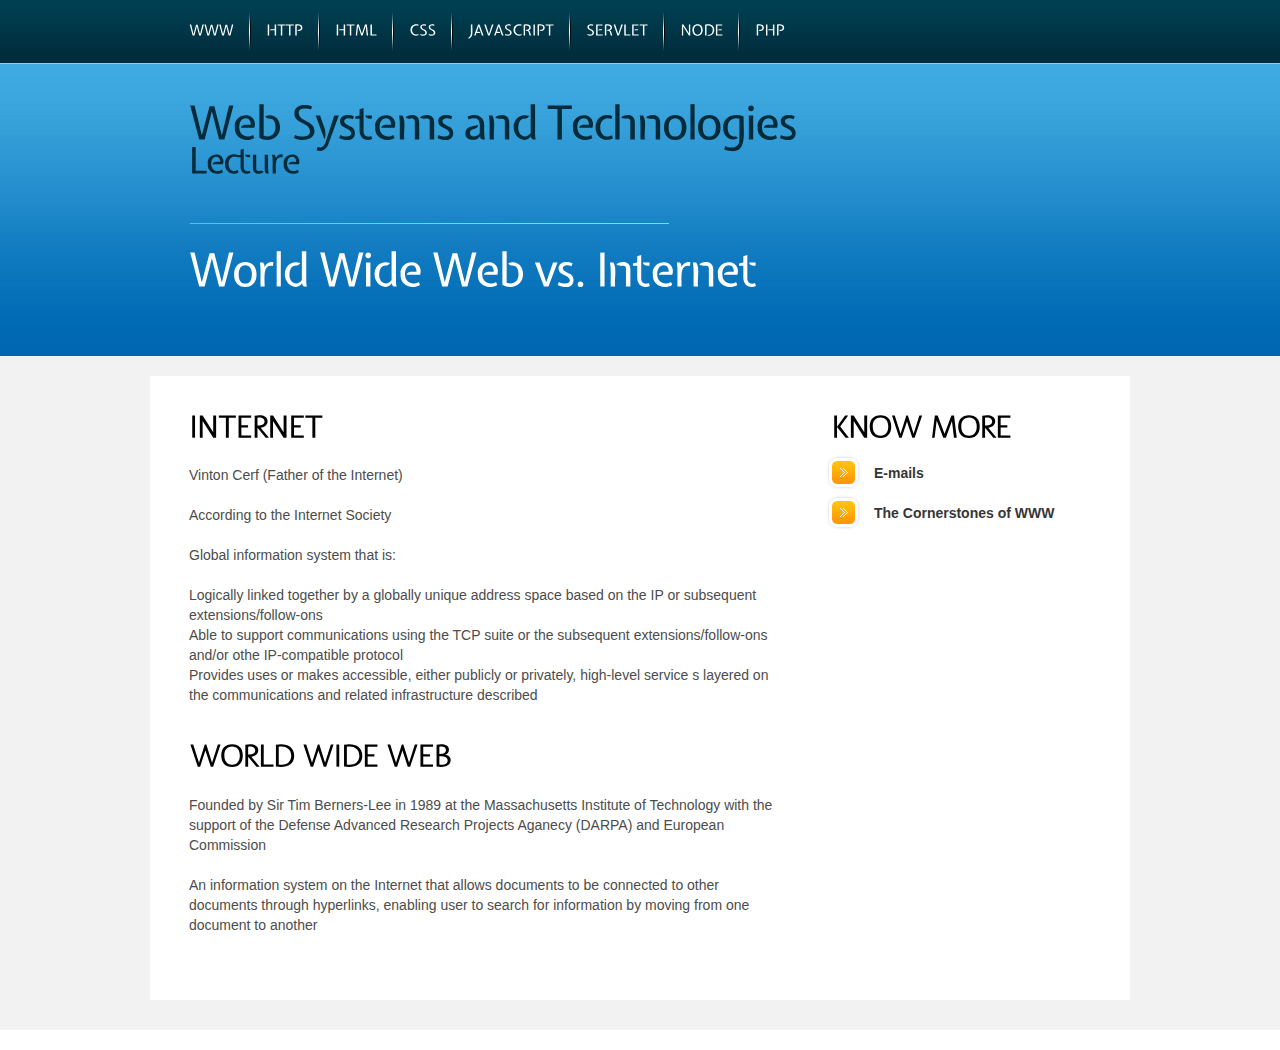
<file: webtek/index.html>
<!DOCTYPE html>
<html lang="en">
<head>
    <title>WebTek</title>
    <meta charset="utf-8">
    <link rel="stylesheet" href="css/reset.css" type="text/css" media="all">
    <link rel="stylesheet" href="css/layout.css" type="text/css" media="all">
    <link rel="stylesheet" href="css/style.css" type="text/css" media="all">
    <script type="text/javascript" src="js/jquery-1.5.2.js" ></script>
    <script type="text/javascript" src="js/cufon-yui.js"></script>
    <script type="text/javascript" src="js/cufon-replace.js"></script>
    <script type="text/javascript" src="js/Molengo_400.font.js"></script>
    <script type="text/javascript" src="js/Expletus_Sans_400.font.js"></script>
    <script src="https://ajax.googleapis.com/ajax/libs/jquery/3.1.1/jquery.min.js"></script>
    <!--[if lt IE 9]>
    <script type="text/javascript" src="js/html5.js"></script>
    <style type="text/css">.bg, .box2{behavior:url("js/PIE.htc");}</style>
<![endif]-->
</head>
<body id="page5">
  <div class="main">
    <!-- header -->
    <header>
      <div class="wrapper">
        <nav>
          <ul id="menu">
            <li><a href="index.html">WWW</a></li>
            <li><a href="http.html">HTTP</a></li>
            <li><a href="html.html">HTML</a></li>
            <li><a href="css.html">CSS</a></li>
            <li><a href="javascript.html">JavaScript</a></li>
            <li><a href="servlet.html">Servlet</a></li>
            <li><a href="node.html">Node</a></li>
            <li class="end"><a href="php.html">PHP </a></li>
          </ul>
        </nav>
      </div>

        <div id="slogan"> Web Systems and Technologies<span>Lecture</span> </div>
        <div id="slogan">
            <div id="title">
                World Wide Web vs. Internet
            </div>
        </div>


    </header>
  </div>
    <div class="body2">
        <div class="main">
            <section id="content">
                <div class="box1">
                  <div class="wrapper">
                    <article class="col1">
                      <div class="pad_left1">
                          <div class="new_member_box_display" id="topic">
                              <h2>Internet</h2>
                              <p> Vinton Cerf (Father of the Internet) </p>
                              <p> According to the Internet Society </p>
                              <p>Global information system that is: </p>
                              <ol type="1">
                                  <li> Logically linked together by a globally unique address space based on the IP or subsequent extensions/follow-ons </li>
                                  <li> Able to support communications using the TCP suite or the subsequent extensions/follow-ons and/or othe IP-compatible protocol </li>
                                  <li>Provides uses or makes accessible, either publicly or privately, high-level service s layered on the communications and related infrastructure described </li>
                              </ol>

                              <h2>World Wide Web</h2>
                              <p>Founded by Sir Tim Berners-Lee in 1989 at the Massachusetts Institute of Technology with the support of the Defense Advanced Research Projects Aganecy (DARPA) and European Commission </p>
                              <p> An information system on the Internet that allows documents to be connected to other documents through hyperlinks, enabling user to search for information by moving from one document to another</p>

                          </div>
                          <div id="topic1">
                              <h2> Email was first introduced in 1972 </h2>
                          </div>

                          <div id="topic2">
                              <ul> <h2> The Cornerstones of WWW </h2>
							  <li> HTTP - Hypertext Transfer Protocol </li>
							  <li> HTML - Hypertext Markup Language</li>
							  <li> URL - Uniform Resource Locator</li>
                          </div>
                      </div>


                    </article>
                    <article class="col2 pad_left2">
                      <div class="pad_left1">
                        <h2>Know more</h2>
                      </div>
                      <ul class="list1">
                        <li><a href="#" class="content1">E-mails</a></li>
                        <li><a href="#" class="content2">The Cornerstones of WWW</a></li>
                      </ul>
                    </article>
                  </div>
                </div>
            </section>
    </div>
    </div>
  <script src="js/test.js"></script>
<!--</div>-->
</body>
</html>
</file>
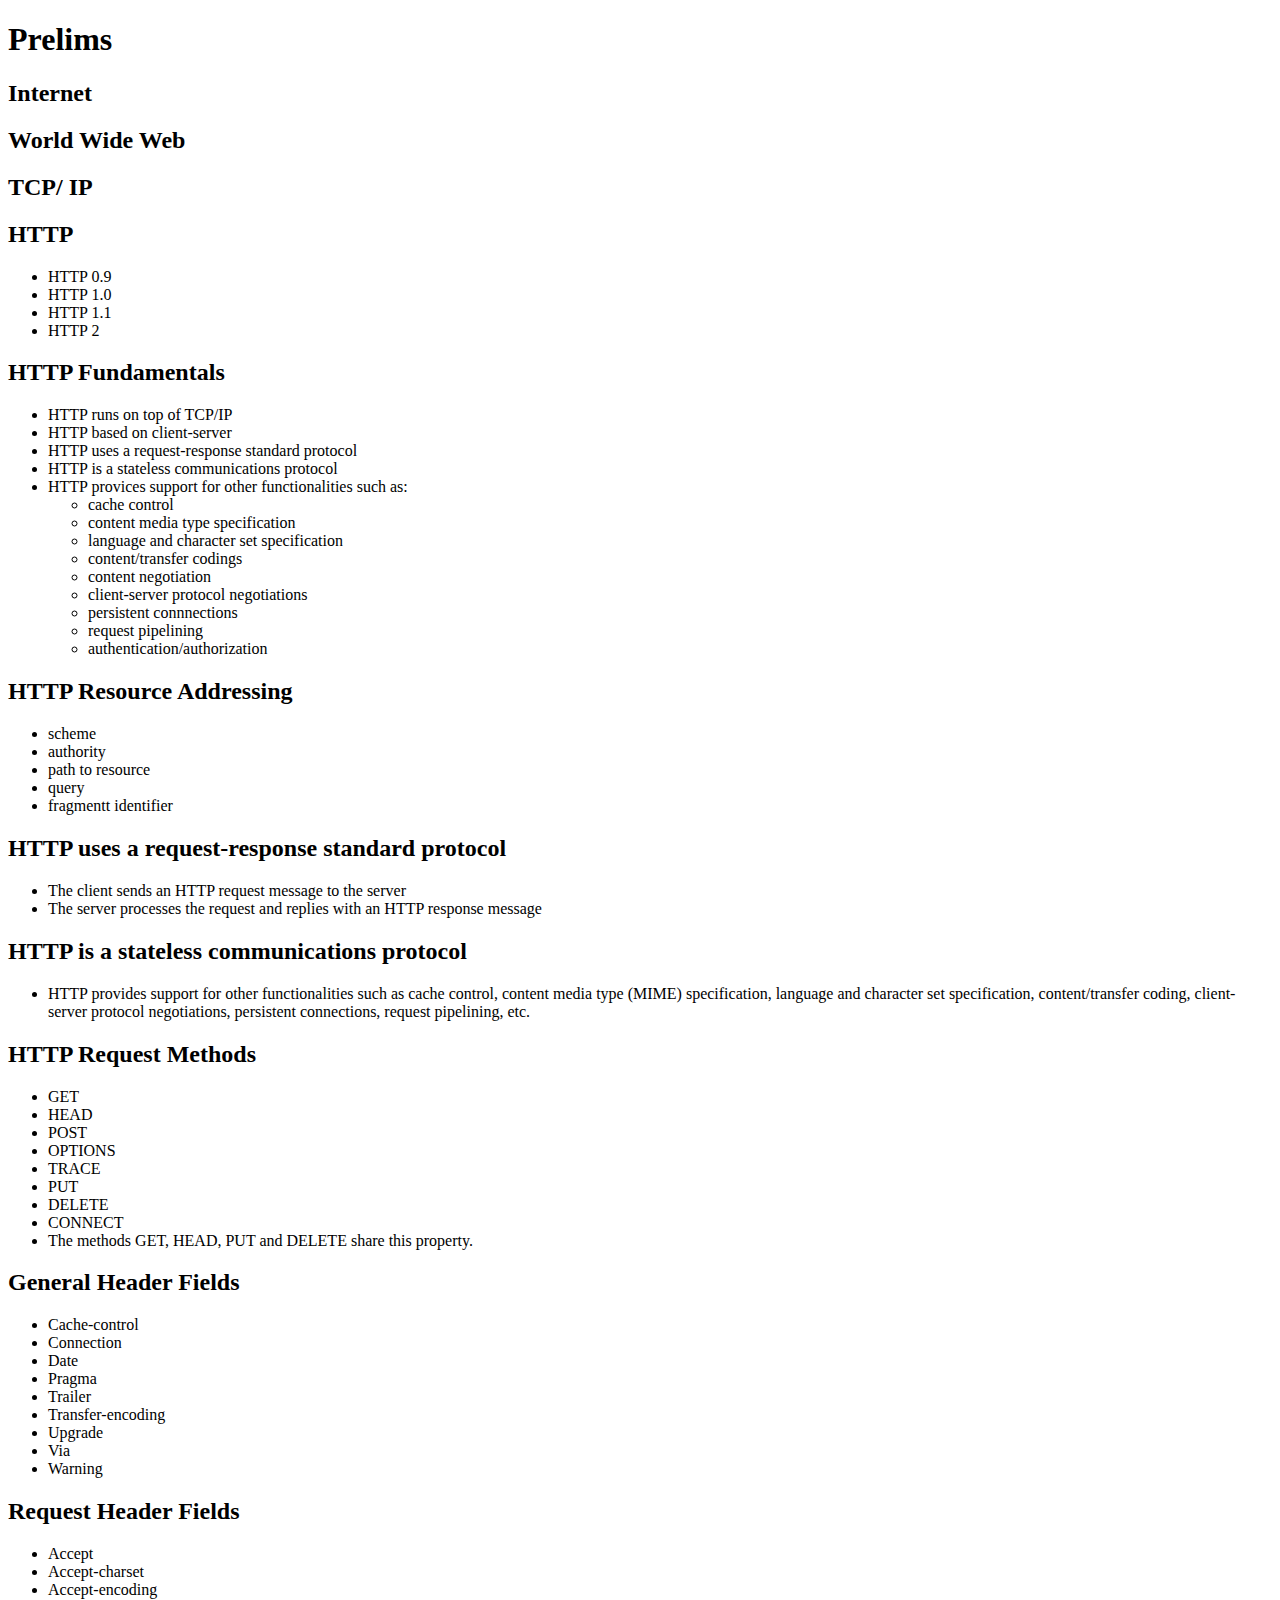
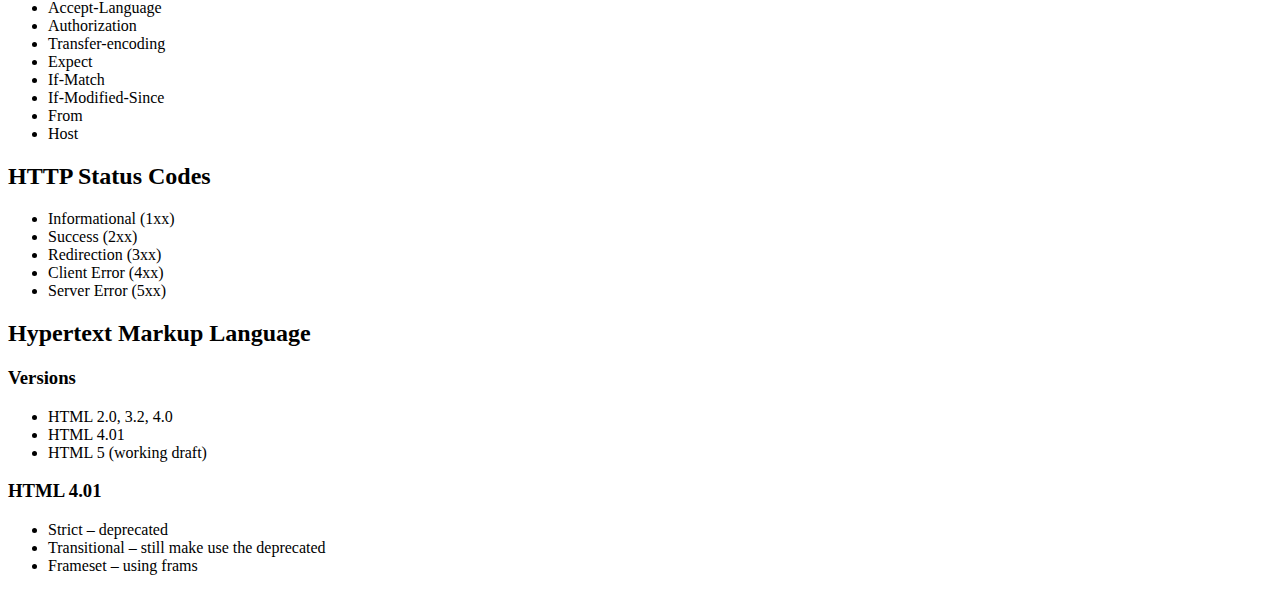
<file: topics.html>
<!DOCTYPE html>
<html>
<head>
	<title> Topics </title>
</head>
<body>

<h1> Prelims </h1>

<h2> Internet </h2>

<h2> World Wide Web </h2>

<h2> TCP/ IP </h2>

<h2> HTTP </h2>
<ul>
	<li> HTTP 0.9 </li>
	<li> HTTP 1.0 </li>
	<li> HTTP 1.1 </li>
	<li> HTTP 2 </li>
</ul>

<h2> HTTP Fundamentals </h2>
<ul>
	<li> HTTP runs on top of TCP/IP </li>
	<li> HTTP based on client-server </li>
	<li> HTTP uses a request-response standard protocol </li>
	<li> HTTP is a stateless communications protocol </li>
	<li> HTTP provices support for other functionalities such as: </li>
		<ul>
			<li> cache control </li>
			<li> content media type specification </li>
			<li> language and character set specification </li>
			<li> content/transfer codings </li>
			<li> content negotiation </li>
			<li> client-server protocol negotiations </li>
			<li> persistent connnections </li>
			<li> request pipelining </li>
			<li> authentication/authorization </li>
		</ul>
</ul>

<h2> HTTP Resource Addressing </h2>
<ul>
	<li> scheme </li>
	<li> authority </li>
	<li> path to resource </li>
	<li> query </li>
	<li> fragmentt identifier </li>
</ul>
<h2> HTTP uses a request-response standard protocol  </h2>
<ul>
	<li> The client sends an HTTP request message to the server  </li>
	<li> The server processes the request and replies with an HTTP response message  </li>
</ul>
    
    <h2> HTTP is a stateless communications protocol  </h2>
<ul>
	<li> HTTP provides support for other functionalities such as cache control, content media type (MIME) specification, language and character set specification, content/transfer coding, client-server protocol negotiations, persistent connections, request pipelining, etc.  </li>
</ul>
    <h2> HTTP Request Methods </h2>
<ul>
	<li> GET  </li>
	<li> HEAD </li>
	<li> POST  </li>
	<li> OPTIONS  </li>
	<li> TRACE </li>
    <li> PUT  </li>
	<li> DELETE   </li>
	<li> CONNECT </li>
    <li>The methods GET, HEAD, PUT and DELETE share this property. </li>
</ul>
    <h2> General Header Fields  </h2>
<ul>
	<li> Cache-control  </li>
	<li> Connection  </li>
	<li> Date </li>
	<li> Pragma </li>
	<li> Trailer </li>
    <li> Transfer-encoding   </li>
	<li> Upgrade   </li>
	<li> Via </li>
    <li>Warning </li>
</ul>
    <h2> Request Header Fields   </h2>
<ul>
	<li> Accept  </li>
	<li> Accept-charset  </li>
	<li> Accept-encoding </li>
	<li> Accept-Language </li>
	<li> Authorization  </li>
    <li> Transfer-encoding   </li>
	<li> Expect </li>
	<li> If-Match </li>
    <li>If-Modified-Since </li>
    <li> From </li>
    <li> Host</li>
</ul>
    <h2> HTTP Status Codes  </h2>
<ul>
	<li>Informational (1xx) </li>
	<li>Success (2xx) </li>
	<li>Redirection (3xx) </li>
	<li>Client Error (4xx) </li>
	<li>Server Error (5xx) </li>
</ul>
    <h2> Hypertext Markup Language </h2>
    <h3>Versions</h3>
    <ul>
        <li>HTML 2.0, 3.2, 4.0  </li>
        <li>HTML 4.01 </li>
        <li>HTML 5 (working draft) </li>
    </ul>
        <h3>HTML 4.01</h3> 
    <ul>
        <li>Strict – deprecated </li>
        <li>Transitional – still make use the deprecated </li>
        <li>Frameset – using frams  </li>
    </ul>
    
</body>
</html>
</file>
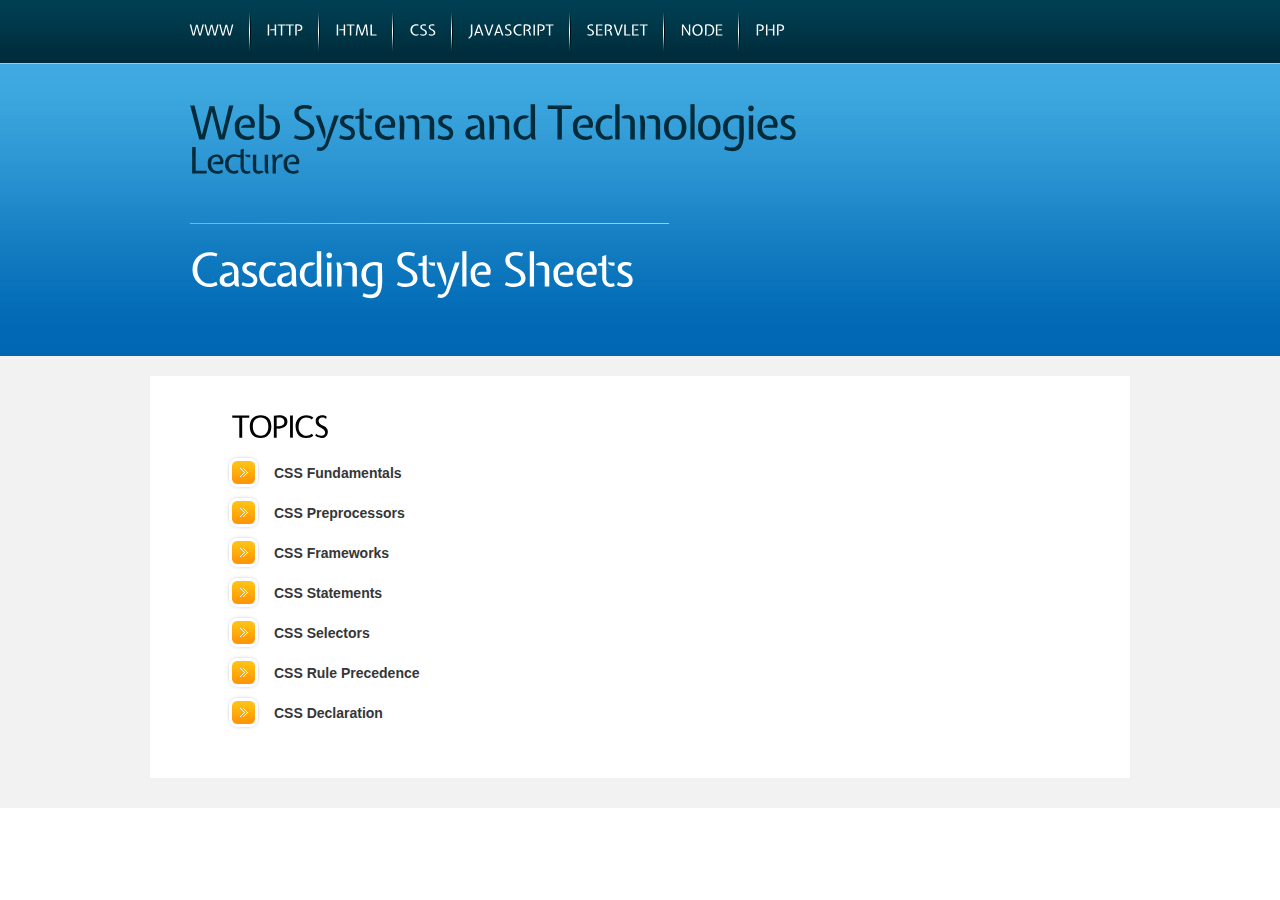
<file: webtek/css.html>
<!DOCTYPE html>
<html lang="en">
<head>
    <title>WebTek</title>
    <meta charset="utf-8">
    <link rel="stylesheet" href="css/reset.css" type="text/css" media="all">
    <link rel="stylesheet" href="css/layout.css" type="text/css" media="all">
    <link rel="stylesheet" href="css/style.css" type="text/css" media="all">
    <link rel="stylesheet" href="css/accordion.css" type="text/css" media="all">
    <script type="text/javascript" src="js/jquery-1.5.2.js" ></script>
    <script type="text/javascript" src="js/cufon-yui.js"></script>
    <script type="text/javascript" src="js/cufon-replace.js"></script>
    <script type="text/javascript" src="js/Molengo_400.font.js"></script>
    <script type="text/javascript" src="js/Expletus_Sans_400.font.js"></script>
    <script src="https://ajax.googleapis.com/ajax/libs/jquery/3.1.1/jquery.min.js"></script> 
    <script type="text/javascript" href="js/accordion.js"></script>
    <!--[if lt IE 9]>
    <script type="text/javascript" src="js/html5.js"></script>
    <style type="text/css">.bg, .box2{behavior:url("js/PIE.htc");}</style>
<![endif]-->
</head>
<body id="page5">
  <div class="main">
    <!-- header -->
    <header>
      <div class="wrapper">
        <nav>
          <ul id="menu">
             <li><a href="index.html">WWW</a></li>
            <li><a href="http.html">HTTP</a></li>
            <li><a href="html.html">HTML</a></li>
            <li><a href="css.html">CSS</a></li>
            <li><a href="javascript.html">JavaScript</a></li>
            <li><a href="servlet.html">Servlet</a></li>
            <li><a href="node.html">Node</a></li>
            <li class="end"><a href="php.html">PHP </a></li>
          </ul>
        </nav>
      </div>

        <div id="slogan"> Web Systems and Technologies<span>Lecture</span> </div>
        <div id="slogan">
            <div id="title">
                Cascading Style Sheets
            </div>
        </div>
    </header>
  </div>
    <div class="body2">
        <div class="main">
            <section id="content">
                <div class="box1">
                  <div class="wrapper">
                    <article class="col1">
                    <div id="topic1">
                    <h2> CSS Fundamentals </h2>
                            <button class="accordion"><h6> What is CSS? </h6></button>
                            <div class="panel">
                              <p> Language used to specify presentation aspects (i.e., layout and formatting) of structurally marked up documents </p>
                              <p> Developed by Hakon Wium Lie (CHSS) and Bert Bos (SSP). </p>
                              <p> Governed by W3C </p>                        
                            </div>
                            <button class="accordion"><h6>CSS Versions</h6></button>
                          <div class="panel">
                          <ul>
                            <li>CSS 1 - December 17, 1996</li>
                            <li>CSS 2</li>
                            <li>CSS 2.1 - June 7, 2011</li>
                            <li>CSS 3</li>
                          </ul>
                          </div>
                      </div>

                      <div id="topic2">
                      <h2>CSS Preprocessors</h2>
                        
                        <button class="accordion"><h6>SASS</h6></button>
                        <div class="panel">
                          <p>Syntactically Awesome Style Sheets</p>
                          <p>Sass is a scripting language that is interpreted into Cascading Style Sheets (CSS). SassScript is the scripting language itself.</p>
                        </div>
                        <button class="accordion"><h6>LESS</h6></button>
                        <div class="panel">
                        <p>Less is a CSS pre-processor, it extends the CSS language, adding features that allow variables, mixins, functions and many other techniques that allow you to make CSS that is more maintainable, themeable and extendable.</p>
                        </div>
                      </div>
 
                       <div id="topic3">
                       <h2>CSS Frameworks</h2>
                        <button class="accordion"><h6>Boostrap</h6></button>
                        <div class="panel">
                        <p>Bootstrap is the most popular HTML, CSS, and JS framework for developing responsive, mobile first projects on the web.</p>
                        </div>
                         <button class="accordion"><h6>960 Grid System</h6></button>
                        <div class="panel">
                        <p>The 960 Grid System is an effort to streamline web development workflow by providing commonly used dimensions, based on a width of 960 pixels. </p>
                        </div>
                         <button class="accordion"><h6>Materialize</h6></button>
                        <div class="panel">
                        <p>A modern responsive front-end framework based on Material Design.</p>
                            <p>Created and designed by Google</p>
                        </div>
                         <button class="accordion"><h6>Foundation</h6></button>
                        <div class="panel">
                         <p>Foundation is a family of responsive front-end frameworks that make it easy to design beautiful responsive websites, apps and emails that look amazing on any device.</p>
                            <p>Foundation is semantic, readable, flexible, and completely customizable.</p>
                        </div>
                        </div>
                    
                       <div id="topic4">
                       <h2>CSS Statements</h2>
                        <button class="accordion"><h6>At Rules</h6></button>
                        <div class="panel">
                        <ul>
                          <li>@charset - character set</li>
                          <li>@document -  target a specific document for CSS</li>
                          <li>@font-face - web fonts</li>
                          <li>@keyframes - animations</li>
                          <li>@import - include other styles</li>
                          <li>@media - media queries</li>
                          <li>@namespace - targeting SVG</li>
                          <li>@page - printed page</li>
                          <li>@supports - set of nested statements</li>
                        </ul>
                        </div>
                      </div>
 
                       <div id="topic5">
                        <h2>CSS Selectors</h2>
                        <button class="accordion"><h6>Selectors</h6></button>
                        <div class="panel">
                        <p>Patterns used to target elements</p>
                        </div>
                        <button class="accordion"><h6>Selector Syntax</h6></button>
                        <div class="panel">
                          <p>Chain of one or more sequences of simple selectors separated by
                          combinators, with one pseudo-element possibly appended to the
                          last sequence</p>
                        </div>
                        <button class="accordion"><h6>Sequence of Simple Selectors</h6></button>
                        <div class="panel">
                        <ul>
                          <li>Chain of simple selectors not separated by combinators</li>
                          <li>Always starts with a type selector or a universal selector</li>
                          <li>Cannot contain other type selectors or universal selectors</li>
                        </ul>
                        </div>
                        <button class="accordion"><h6>Group of Selectors</h6></button>
                        <div class="panel">
                        <p>Comma - separated list of selectors representing the union of
                        all elements selected by each of the selectors in the list</p>
                        </div>
                        <button class="accordion"><h6>Simple Selectors</h6></button>
                        <div class="panel">
                            <button class="accordion">Type selector</button>
                            <div class="panel"></div>
                            <button class="accordion">Universal selector</button>
                            <div class="panel"></div>
                            <button class="accordion">Attribute selector</button>
                            <div class="panel"></div>
                            <button class="accordion">Class selector</button>
                            <div class="panel"></div>
                            <button class="accordion">ID selector</button>
                            <div class="panel"></div>
                            <button class="accordion">Pseudo - class</button>
                            <div class="panel">
                              <button class="accordion">Dynamic Pseudo - class</button>
                                <div class="panel">
                                  <button class="accordion">Link Pseudo - class</button>
                                   <div class="panel">
                                     <ul>
                                      <li>:link</li>
                                      <li>:visited</li>
                                    </ul>
                                   </div>
                                   <button class="accordion">User Action Pseudo - class</button>
                                   <div class="panel">
                                     <ul>
                                      <li>:hover</li>
                                      <li>:active</li>
                                      <li>:focus</li>
                                    </ul>
                                   </div>
                                </div>
                                <button class="accordion">Target Pseudo - class</button>
                                   <div class="panel">
                                     <ul>
                                      <li>:target<sup>CSS3</sup></li>
                                    </ul>
                                   </div>
                                <button class="accordion">Language Pseudo - class</button>
                                   <div class="panel">
                                     <ul>
                                       <li>:lang()</li>
                                    </ul>
                                   </div>
                                <button class="accordion">UI Element States Pseudo - class</button>
                                   <div class="panel">
                                     <ul>
                                        <li>:enabled <sup>CSS3</sup></li>
                                        <li>:disabled <sup>CSS3</sup></li>
                                        <li>:checked <sup>CSS3</sup></li>
                                        <li>:indeterminate<sup>CSS3</sup></li>
                                    </ul>
                                   </div>
                                <button class="accordion">Structural Pseudo - class</button>
                                   <div class="panel">
                                     <ul>
                                        <li>:root <sup>CSS3</sup></li>
                                        <li>:first-child</li>
                                        <li>last-child <sup>CSS3</sup></li>
                                        <li>:only-child <sup>CSS3</sup></li>
                                        <li>:nth-child() <sup>CSS3</sup></li>
                                        <li>:nth-last-child() <sup>CSS3</sup></li>
                                        <li>:first-of-type <sup>CSS3</sup></li>
                                        <li>:last-of-type <sup>CSS3</sup></li>
                                        <li>:only-of-type <sup>CSS3</sup></li>
                                        <li>:nth-of-type() <sup>CSS3</sup></li>
                                        <li>:nth-last-of-type() <sup>CSS3</sup></li>
                                        <li>:empty <sup>CSS3</sup></li>
                                    </ul>
                                   </div>
                                <button class="accordion">Negation Pseudo - class</button>
                                   <div class="panel">
                                     <ul>
                                       <li>:not()<sup>CSS3</sup></li>
                                    </ul>
                                   </div>
                                   </div>
                                 <button class="accordion">Combinators</button>
                                   <div class="panel">
                                        <button class="accordion">Descendant Combinators</button>
                                           <div class="panel">
                                             Whitespace. i.e., space, tab, line feed carriage return, form feed
                                           </div>
                                         <button class="accordion">Sibling Combinators</button>
                                           <div class="panel">
                                             <ul>
                                              <li>Adjacent Sibling Combinator (+)</li>
                                              <li>General Sibling Combinator (~) [css3]</li>
                                            </ul>
                                           </div>
                                        <button class="accordion">Pseudo Elements</button>
                                           <div class="panel">
                                             <ul>
                                              <li>::first-letter [css3], :first-letter</li>
                                              <li>::first-line [css3], :first-line</li>
                                              <li>::before [css3], :before</li>
                                              <li>::after [css3], :after</li>
                                            </ul>
                                           </div>
                                   </div>
                            </div>
                     </div>
                      <div id="topic6">
                        <h2>CSS Rule Precedence</h2>
                        <button class="accordion"><h6>By origin and importance</h6></button>
                        <div class="panel">
                            <ul>
                              <li>user agent important declarations</li>
                              <li>user important declarations</li>
                              <li>author important declarations</li>
                              <li>author normal declarations</li>
                              <li>user normal declarations</li>
                              <li>user agent normal declarations</li>
                            </ul>
                        </div>
                        <button class="accordion"><h6>By specifity</h6></button>
                        <div class="panel">
                            <ul>
                              <li>inline style</li>
                              <li>number of ID selectors</li>
                              <li>number of class selectors, attribute selectors, and pseudo - elements</li>
                              <li>number of type selectors and pseudo - elements</li>
                            </ul>
                        </div>
                        <button class="accordion"><h6>By order</h6></button>
                      </div>

                      <div id="topic7">
                      <h2> CSS Declaration</h2>
                      <button class="accordion"><h6> CSS Declaration</h6></button>
                      <div class="panel">
                      <p> Surrounded by curly braces and consist of property name and a value separated by a colon, declaration blocks are separated by semicolons.</p>
                      <button class="accordion">Declaration Block</button>
                      <div class="panel">
                      <button class="accordion">Properties</button>              
                      <div class="panel">
                      <ul>
                        <li>Margins, borders, padding</li>
                        <li>Colors and background</li>
                        <li>Fonts</li>
                        <li>Text formatting</li>
                        <li>Lists and tables</li>
                        <li>Positioning and dimensions</li>
                        <li>Miscellaneous</li>
                      </ul>
                      </div>
                      <button class="accordion">Values</button>
                      <div class="panel">
                      <ul>
                        <li>Keywords</li>
                        <li>Numbers</li>
                        <li>Length</li>
                        <li>Percentages</li>
                        <li>Colors</li>
                        <li>Strings</li>
                        <li>URLs and URIs</li>
                        <li>Counters</li>
                        <li>Initial values, inherited values, important rules</li>
                        <li>Specified, computed, used, and actual values</li>
                        <li>Angles, time, frequencies, resolution</li>
                      </ul>
                      </div>
                      </div>
                      </div>
                      </div>
                    </article>
                    <article class="col2 pad_left2">
                      <div class="pad_left1">
                        <h2>Topics</h2>
                      </div>
                      <ul class="list1">
                          <li><a href="#" class="content1">CSS Fundamentals</a></li>
                          <li><a href="#" class="content2">CSS Preprocessors</a></li>
                          <li><a href="#" class="content3">CSS Frameworks</a></li>
                          <li><a href="#" class="content4">CSS Statements</a></li>
                          <li><a href="#" class="content5">CSS Selectors</a></li>
                          <li><a href="#" class="content6">CSS Rule Precedence</a></li>
                          <li><a href="#" class="content7">CSS Declaration</a></li>
                      </ul>
                    </article>
                  </div>
                </div>
            </section>
        </div>
    </div>
<script src="js/test.js"></script>
<script src="js/accordion.js"></script>
</body>
</html>
</file>
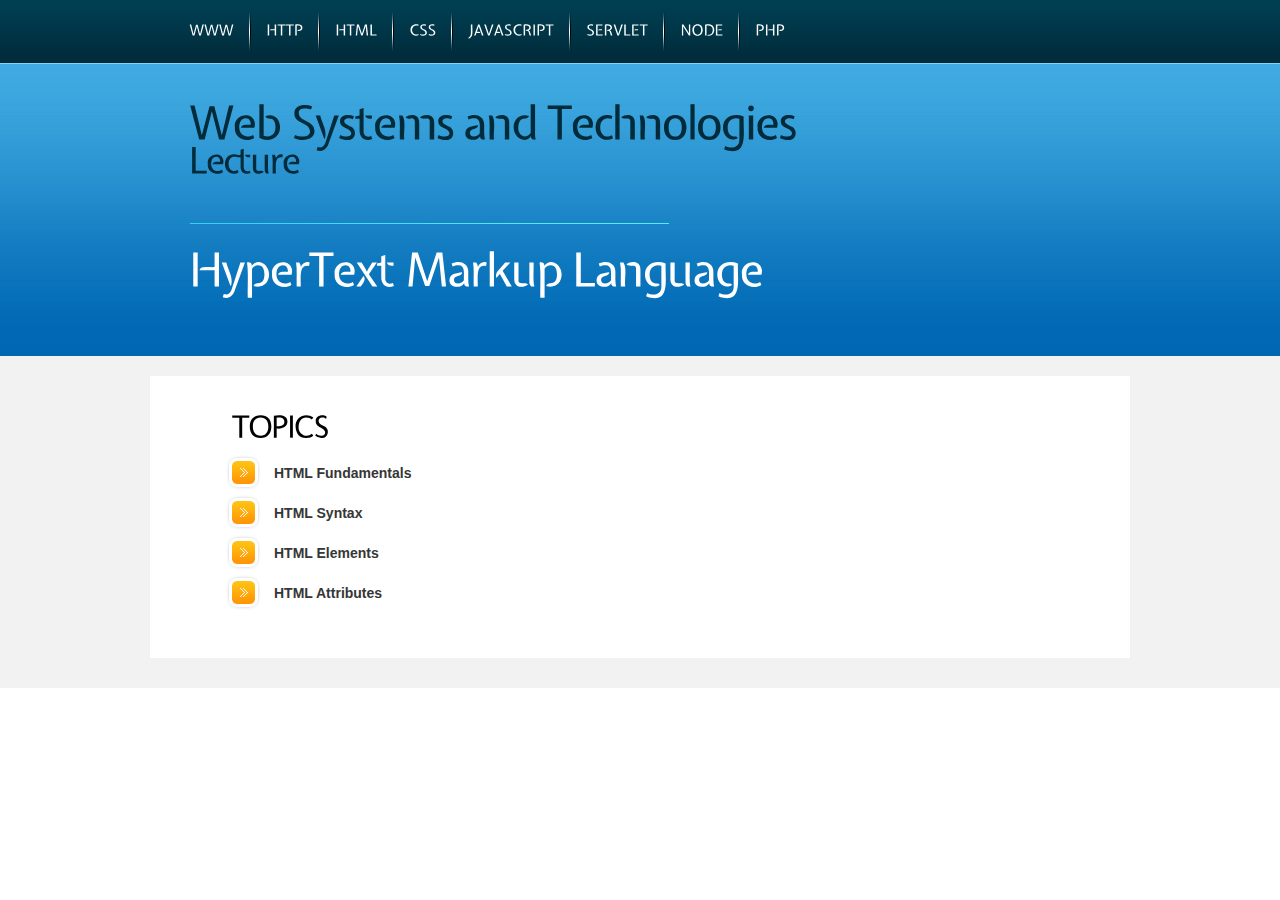
<file: webtek/html.html>
<!DOCTYPE html>
<html lang="en">
<head>
    <title>WebTek</title>
    <meta charset="utf-8">
    <link rel="stylesheet" href="css/reset.css" type="text/css" media="all">
    <link rel="stylesheet" href="css/layout.css" type="text/css" media="all">
    <link rel="stylesheet" href="css/style.css" type="text/css" media="all">
    <link rel="stylesheet" href="css/accordion.css" type="text/css" media="all">
    <script type="text/javascript" src="js/jquery-1.5.2.js"></script>
    <script type="text/javascript" src="js/cufon-yui.js"></script>
    <script type="text/javascript" src="js/cufon-replace.js"></script>
    <script type="text/javascript" src="js/Molengo_400.font.js"></script>
    <script type="text/javascript" src="js/Expletus_Sans_400.font.js"></script>
    <script src="https://ajax.googleapis.com/ajax/libs/jquery/3.1.1/jquery.min.js"></script>
    <script type="text/javascript" href="js/accordion.js"></script>
    <!--[if lt IE 9]>
    <script type="text/javascript" src="js/html5.js"></script>
    <style type="text/css">.bg, .box2 {
        behavior: url("js/PIE.htc");
    }</style>
    <![endif]-->
</head>
<body id="page5">
<div class="main">
    <!-- header -->
    <header>
        <div class="wrapper">
            <nav>
                <ul id="menu">
                    <li><a href="index.html">WWW</a></li>
                    <li><a href="http.html">HTTP</a></li>
                    <li><a href="html.html">HTML</a></li>
                    <li><a href="css.html">CSS</a></li>
                    <li><a href="javascript.html">JavaScript</a></li>
                    <li><a href="servlet.html">Servlet</a></li>
                    <li><a href="node.html">Node</a></li>
                    <li class="end"><a href="php.html">PHP </a></li>
                </ul>
            </nav>
        </div>

        <div id="slogan"> Web Systems and Technologies<span>Lecture</span></div>
        <div id="slogan">
            <div id="title">
                HyperText Markup Language
            </div>
        </div>


    </header>
</div>
<div class="body2">
    <div class="main">
        <section id="content">
            <div class="box1">
                <div class="wrapper">
                    <article class="col1">

                        <div id="topic1">
                            <h2> HTML Fundamentals </h2>
                            <button class="accordion"><h6> What is HTML?</h6></button>
                            <div class="panel">
                                <p> HTML is an acronym that stands for Hypertext Markup Language, which is a stndard
                                    markup language used to create webpages.</p>
                            </div>
                            <button class="accordion"><h6> What is the role of HTML in modern web development?</h6>
                            </button>
                            <div class="panel">
                                <p>There are different layers of web design: structural, presentational and behavioral.
                                    The structural layer of the webpage comprises of the HTML codes that ensures the
                                    divisions of the webpage, the role of the elements and it's content. CSS codes are
                                    under the presentational layer which is the over all design of the webpage. Lastly,
                                    the behavioral layer cmprises of the JS codes which is the interactivity of the
                                    webpage and the user.</p>
                            </div>
                            <button class="accordion"><h6> Who invented HTML?</h6></button>
                            <div class="panel">
                                <p>HTML was invented by Sir Tim-berners Lee in 1989 along with the WWW as its publishing
                                    language.</p>
                            </div>

                            <button class="accordion"><h6>Who oversees the development of HTML?</h6></button>
                            <div class="panel">
                                <p>HTML was monitored by the IETF until it was delegated to W3C in 1995.</p>
                            </div>

                            <button class="accordion"><h6>What are the versions of HTML?</h6></button>
                            <div class="panel">
                                <table>
                                    <tr>
                                        <th>Versions</th>
                                        <th>Description</th>
                                    </tr>
                                    <tr>
                                        <td> HTML 1.0</td>
                                        <td> 1989</td>
                                    </tr>
                                    <tr>
                                        <td> HTML 2.0</td>
                                        <td> 1995 <br> RFC 1866 (IETF) <br> Delegated to W3C</td>
                                    </tr>
                                    <tr>
                                        <td> HTML 3.0</td>
                                        <td> 1997 <br> Superseded by HTML 3.2</td>
                                    </tr>
                                    <tr>
                                        <td> HTML 4.0/HTML 4.01</td>
                                        <td> 1999</td>
                                    </tr>
                                    <tr>
                                        <td> XHTML 1.0</td>
                                        <td> 2000 <br> Extensible HTML <br> HTML with stricter rules syntax <br> invalid
                                            coding is not rendered <br> Suceeded by XHTML 1.0, then XHTML 1.1, then
                                            XHTML 2.0 <br> Did not succeed
                                        </td>
                                    </tr>
                                    <tr>
                                        <td> HTML 5.0</td>
                                        <td> Standardized in 2014 <br> Rise of mobile devices</td>
                                    </tr>
                                    <tr>
                                        <td> HTML 5.1</td>
                                        <td> 2016 <br> Combination of HTML, XHTML and other documents</td>
                                    </tr>
                                </table>
                            </div>

                            <button class="accordion"><h6>What document specify the standards of HTML?</h6></button>
                            <div class="panel">
                                <p> W3C Recommendations </p>
                            </div>
                        </div>
                        <div id="topic2">
                        <h2> HTML Syntax </h2>
                            <button class="accordion">Tags</button>
                            <div class="panel">
                            basic syntax: Start tag followed by content then an end tag wherein the start
                                        tag and end tags are enclosed in angle brackets. <br> Can have other
                                        information: tag name, definition of attribute, etc.
                                        </div>
                            <button class="accordion">Comments</button>
                            <div class="panel">
                            basic syntax: &lt;!-- Comment --&gt;
                                        </div>
                            <button class="accordion">Special Characters</button>
                            <div class="panel">
                                    <div class="w3-responsive">
                                   <table border=0 cellpadding=3 cellspacing=0 bgcolor=#FFFFFF>
                                        <tr bgcolor=#EEEEEE><td>left single quote</td><td>&nbsp;</td><td>&amp;lsquo;</td><td><b>&lsquo;</b></td></tr>
                                        <tr bgcolor=#FFFFFF><td>right single quote</td><td>&nbsp;</td><td>&amp;rsquo;</td><td><b>&rsquo;</b></td></tr>
                                        <tr bgcolor=#EEEEEE><td>single low-9 quote</td><td>&nbsp;</td><td>&amp;sbquo;</td><td><b>&sbquo;</b></td></tr>
                                        <tr bgcolor=#FFFFFF><td>left double quote</td><td>&nbsp;</td><td>&amp;ldquo;</td><td><b>&ldquo;</b></td></tr>
                                        <tr bgcolor=#EEEEEE><td>right double quote</td><td>&nbsp;</td><td>&amp;rdquo;</td><td><b>&rdquo;</b></td></tr>
                                        <tr bgcolor=#FFFFFF><td>double low-9 quote</td><td>&nbsp;</td><td>&amp;bdquo;</td><td><b>&bdquo;</b></td></tr>
                                        <tr bgcolor=#EEEEEE><td>dagger</td><td>&nbsp;</td><td>&amp;dagger;</td><td><b>&dagger;</b></td></tr>
                                        <tr bgcolor=#FFFFFF><td>double dagger</td><td>&nbsp;</td><td>&amp;Dagger;</td><td><b>&Dagger;</b></td></tr>
                                        <tr bgcolor=#EEEEEE><td>per mill sign</td><td>&nbsp;</td><td>&amp;permil;</td><td><b>&permil;</b></td></tr>
                                        <tr bgcolor=#FFFFFF><td>single left-pointing angle quote</td><td>&nbsp;</td><td>&amp;lsaquo;</td><td><b>&lsaquo;</b></td></tr>
                                        <tr bgcolor=#EEEEEE><td>single right-pointing angle quote</td><td>&nbsp;</td><td>&amp;rsaquo;</td><td><b>&rsaquo;</b></td></tr>
                                        <tr bgcolor=#FFFFFF><td>black spade suit</td><td>&nbsp;</td><td>&amp;spades;</td><td><b>&spades;</b></td></tr>
                                        <tr bgcolor=#EEEEEE><td>black club suit</td><td>&nbsp;</td><td>&amp;clubs;</td><td><b>&clubs;</b></td></tr>
                                        <tr bgcolor=#FFFFFF><td>black heart suit</td><td>&nbsp;</td><td>&amp;hearts;</td><td><b>&hearts;</b></td></tr>
                                        <tr bgcolor=#EEEEEE><td>black diamond suit</td><td>&nbsp;</td><td>&amp;diams;</td><td><b>&diams;</b></td></tr>
                                        <tr bgcolor=#FFFFFF><td>overline, = spacing overscore</td><td>&nbsp;</td><td>&amp;oline;</td><td><b>&oline;</b></td></tr>
                                        <tr bgcolor=#EEEEEE><td>leftward arrow</td><td>&nbsp;</td><td>&amp;larr;</td><td><b>&larr;</b></td></tr>
                                        <tr bgcolor=#FFFFFF><td>upward arrow</td><td>&nbsp;</td><td>&amp;uarr;</td><td><b>&uarr;</b></td></tr>
                                        <tr bgcolor=#EEEEEE><td>rightward arrow</td><td>&nbsp;</td><td>&amp;rarr;</td><td><b>&rarr;</b></td></tr>
                                        <tr bgcolor=#FFFFFF><td>downward arrow</td><td>&nbsp;</td><td>&amp;darr;</td><td><b>&darr;</b></td></tr>
                                        <tr bgcolor=#EEEEEE><td>trademark sign</td><td>&amp;#x2122;</td><td>&amp;trade;</td><td><b>&trade;</b></td></tr>
                                        <tr bgcolor=#FFFFFF><td>unused</td><td>&amp;#00;-<bR>&amp;#08;</td><td>&nbsp;</td><td>&nbsp;</td></tr>
                                        <tr bgcolor=#EEEEEE><td>horizontal tab</td><td>&amp;#09;</td><td>&nbsp;</td><td>&nbsp;</td></tr>
                                        <tr bgcolor=#FFFFFF><td>line feed</td><td>&amp;#10;</td><td>&nbsp;</td><td>&nbsp;</td></tr>
                                        <tr bgcolor=#EEEEEE><td>unused</td><td>&amp;#11;<td>&nbsp;</td><td>&nbsp;</td></tr>
                                        <tr bgcolor=#FFFFFF><td>space</td><td>&amp;#32;</td><td>&nbsp;</td><td>&nbsp;</td></tr>
                                        <tr bgcolor=#EEEEEE><td>exclamation mark</td><td>&amp;#33;</td><td>&nbsp;</td><td><b>&#33;</b></td></tr>
                                        <tr bgcolor=#FFFFFF><td>double quotation mark</td><td>&amp;#34;</td><td>&amp;quot;</td><td><b>&#34;</b></td></tr>
                                        <tr bgcolor=#EEEEEE><td>number sign</td><td>&amp;#35;</td><td>&nbsp;</td><td><b>&#35;</b></td></tr>
                                        <tr bgcolor=#FFFFFF><td>dollar sign</td><td>&amp;#36;</td><td>&nbsp;</td><td><b>&#36;</b></td></tr>
                                        <tr bgcolor=#EEEEEE><td>percent sign</td><td>&amp;#37;</td><td>&nbsp;</td><td><b>&#37;</b></td></tr>
                                        <tr bgcolor=#FFFFFF><td>ampersand</td><td>&amp;#38;</td><td>&amp;amp;</td><td><b>&#38;</b></td></tr>
                                        <tr bgcolor=#EEEEEE><td>apostrophe</td><td>&amp;#39;</td><td>&nbsp;</td><td><b>&#39;</b></td></tr>
                                        <tr bgcolor=#FFFFFF><td>left parenthesis</td><td>&amp;#40;</td><td>&nbsp;</td><td><b>&#40;</b></td></tr>
                                        <tr bgcolor=#EEEEEE><td>right parenthesis</td><td>&amp;#41;</td><td>&nbsp;</td><td><b>&#41;</b></td></tr>
                                        <tr bgcolor=#FFFFFF><td>asterisk</td><td>&amp;#42;</td><td>&nbsp;</td><td><b>&#42;</b></td></tr>
                                        <tr bgcolor=#EEEEEE><td>plus sign</td><td>&amp;#43;</td><td>&nbsp;</td><td><b>&#43;</b></td></tr>
                                        <tr bgcolor=#FFFFFF><td>comma</td><td>&amp;#44;</td><td>&nbsp;</td><td><b>&#44;</b></td></tr>
                                        <tr bgcolor=#EEEEEE><td>hyphen</td><td>&amp;#45;</td><td>&nbsp;</td><td><b>&#45;</b></td></tr>
                                        <tr bgcolor=#FFFFFF><td>period</td><td>&amp;#46;</td><td>&nbsp;</td><td><b>&#46;</b></td></tr>
                                        <tr bgcolor=#EEEEEE><td>slash</td><td>&amp;#47;</td><td>&amp;frasl;</td><td><b>&#47;</b></td></tr>
                                        <tr bgcolor=#FFFFFF><td>digits 0-9</td><td>&amp;#48;-<bR>&amp;#57;</td><td>&nbsp;</td><td>&nbsp;</td></tr>
                                        <tr bgcolor=#EEEEEE><td>colon</td><td>&amp;#58;</td><td>&nbsp;</td><td><b>&#58;</b></td></tr>
                                        <tr bgcolor=#FFFFFF><td>semicolon</td><td>&amp;#59;</td><td>&nbsp;</td><td><b>&#59;</b></td></tr>
                                        <tr bgcolor=#EEEEEE><td>less-than sign</td><td>&amp;#60;</td><td>&amp;lt;</td><td><b>&#60;</b></td></tr>
                                        <tr bgcolor=#FFFFFF><td>equals sign</td><td>&amp;#61;</td><td>&nbsp;</td><td><b>&#61;</b></td></tr>
                                        <tr bgcolor=#EEEEEE><td>greater-than sign</td><td>&amp;#62;</td><td>&amp;gt;</td><td><b>&#62;</b></td></tr>
                                        <tr bgcolor=#FFFFFF><td>question mark</td><td>&amp;#63;</td><td>&nbsp;</td><td><b>&#63;</b></td></tr>
                                        <tr bgcolor=#EEEEEE><td>at sign</td><td>&amp;#64;</td><td>&nbsp;</td><td><b>&#64;</b></td></tr>
                                        <tr bgcolor=#FFFFFF><td>uppercase letters A-Z</td><td>&amp;#65;-<bR>&amp;#90;</td><td>&nbsp;</td><td>&nbsp;</td></tr>
                                        <tr bgcolor=#EEEEEE><td>left square bracket</td><td>&amp;#91;</td><td>&nbsp;</td><td><b>&#91;</b></td></tr>
                                        <tr bgcolor=#FFFFFF><td>backslash</td><td>&amp;#92;</td><td>&nbsp;</td><td><b>&#92;</b></td></tr>
                                        <tr bgcolor=#EEEEEE><td>right square bracket</td><td>&amp;#93;</td><td>&nbsp;</td><td><b>&#93;</b></td></tr>
                                        <tr bgcolor=#FFFFFF><td>caret</td><td>&amp;#94;</td><td>&nbsp;</td><td><b>&#94;</b></td></tr>
                                        <tr bgcolor=#EEEEEE><td>horizontal bar (underscore)</td><td>&amp;#95;</td><td>&nbsp;</td><td><b>&#95;</b></td></tr>
                                        <tr bgcolor=#FFFFFF><td>grave accent</td><td>&amp;#96;</td><td>&nbsp;</td><td><b>&#96;</b></td></tr>
                                        <tr bgcolor=#EEEEEE><td>lowercase letters a-z</td><td>&amp;#97;-<bR>&amp;#122;</td><td>&nbsp;</td><td>&nbsp;</td></tr>
                                        <tr bgcolor=#FFFFFF><td>left curly brace</td><td>&amp;#123;</td><td>&nbsp;</td><td><b>&#123;</b></td></tr>
                                        <tr bgcolor=#EEEEEE><td>vertical bar</td><td>&amp;#124;</td><td>&nbsp;</td><td><b>&#124;</b></td></tr>
                                        <tr bgcolor=#FFFFFF><td>right curly brace</td><td>&amp;#125;</td><td>&nbsp;</td><td><b>&#125;</b></td></tr>
                                        <tr bgcolor=#EEEEEE><td>tilde</td><td>&amp;#126;</td><td>&nbsp;</td><td><b>&#126;</b></td></tr> 
                                        <tr bgcolor=#FFFFFF><td>unused</td><td>&amp;#127;-<bR>&amp;#149;</td><td>&nbsp;</td><td>&nbsp;</td></tr>
                                        <tr bgcolor=#FFFFFF><td>ellipses</td><td>&amp;#133;</td><td>&amp;hellip;</td><td><b>&hellip;</b></td></tr>
                                        <tr bgcolor=#EEEEEE><td>en dash</td><td>&amp;#150;</td><td>&amp;ndash;</td><td><b>&#150;</b></td></tr>
                                        <tr bgcolor=#FFFFFF><td>em dash</td><td>&amp;#151;</td><td>&amp;mdash;</td><td><b>&#151;</b></td></tr>
                                        <tr bgcolor=#EEEEEE><td>unused</td><td>&amp;#152;-<bR>&amp;#159;</td><td>&nbsp;</td><td>&nbsp;</td></tr>
                                        <tr bgcolor=#FFFFFF><td>nonbreaking space</td><td>&amp;#160;</td><td>&amp;nbsp;</td><td><b>&#160;</b></td></tr>
                                        <tr bgcolor=#EEEEEE><td>inverted exclamation</td><td>&amp;#161;</td><td>&amp;iexcl;</td><td><b>&#161;</b></td></tr>
                                        <tr bgcolor=#FFFFFF><td>cent sign</td><td>&amp;#162;</td><td>&amp;cent;</td><td><b>&#162;</b></td></tr>
                                        <tr bgcolor=#EEEEEE><td>pound sterling</td><td>&amp;#163;</td><td>&amp;pound;</td><td><b>&#163;</b></td></tr>
                                        <tr bgcolor=#FFFFFF><td>general currency sign</td><td>&amp;#164;</td><td>&amp;curren;</td><td><b>&#164;</b></td></tr>
                                        <tr bgcolor=#EEEEEE><td>yen sign</td><td>&amp;#165;</td><td>&amp;yen;</td><td><b>&#165;</b></td></tr>
                                        <tr bgcolor=#FFFFFF><td>broken vertical bar</td><td>&amp;#166;</td><td>&amp;brvbar; or &amp;brkbar;</td><td><b>&#166;</b></td></tr>
                                        <tr bgcolor=#EEEEEE><td>section sign</td><td>&amp;#167;</td><td>&amp;sect;</td><td><b>&#167;</b></td></tr>
                                        <tr bgcolor=#FFFFFF><td>umlaut</td><td>&amp;#168;</td><td>&amp;uml; or &amp;die;</td><td><b>&#168;</b></td></tr>
                                        <tr bgcolor=#EEEEEE><td>copyright</td><td>&amp;#169;</td><td>&amp;copy;</td><td><b>&#169;</b></td></tr>
                                        <tr bgcolor=#FFFFFF><td>feminine ordinal</td><td>&amp;#170;</td><td>&amp;ordf;</td><td><b>&#170;</b></td></tr>
                                        <tr bgcolor=#EEEEEE><td>left angle quote</td><td>&amp;#171;</td><td>&amp;laquo;</td><td><b>&#171;</b></td></tr>
                                        <tr bgcolor=#FFFFFF><td>not sign</td><td>&amp;#172;</td><td>&amp;not;</td><td><b>&#172;</b></td></tr>
                                        <tr bgcolor=#EEEEEE><td>soft hyphen</td><td>&amp;#173;</td><td>&amp;shy;</td><td><b>&#173;</b></td></tr>
                                        <tr bgcolor=#FFFFFF><td>registered trademark</td><td>&amp;#174;</td><td>&amp;reg;</td><td><b>&#174;</b></td></tr>
                                        <tr bgcolor=#EEEEEE><td>macron accent</td><td>&amp;#175;</td><td>&amp;macr; or &amp;hibar;</td><td><b>&#175;</b></td></tr>
                                        <tr bgcolor=#FFFFFF><td>degree sign</td><td>&amp;#176;</td><td>&amp;deg;</td><td><b>&#176;</b></td></tr>
                                        <tr bgcolor=#EEEEEE><td>plus or minus</td><td>&amp;#177;</td><td>&amp;plusmn;</td><td><b>&#177;</b></td></tr>
                                        <tr bgcolor=#FFFFFF><td>superscript two</td><td>&amp;#178;</td><td>&amp;sup2;</td><td><b>&#178;</b></td></tr>
                                        <tr bgcolor=#EEEEEE><td>superscript three</td><td>&amp;#179;</td><td>&amp;sup3;</td><td><b>&#179;</b></td></tr>
                                        <tr bgcolor=#FFFFFF><td>acute accent</td><td>&amp;#180;</td><td>&amp;acute;</td><td><b>&#180;</b></td></tr>
                                        <tr bgcolor=#EEEEEE><td>micro sign</td><td>&amp;#181;</td><td>&amp;micro;</td><td><b>&#181;</b></td></tr>
                                        <tr bgcolor=#FFFFFF><td>paragraph sign</td><td>&amp;#182;</td><td>&amp;para;</td><td><b>&#182;</b></td></tr>
                                        <tr bgcolor=#EEEEEE><td>middle dot</td><td>&amp;#183;</td><td>&amp;middot;</td><td><b>&#183;</b></td></tr>
                                        <tr bgcolor=#FFFFFF><td>cedilla</td><td>&amp;#184;</td><td>&amp;cedil;</td><td><b>&#184;</b></td></tr>
                                        <tr bgcolor=#EEEEEE><td>superscript one</td><td>&amp;#185;</td><td>&amp;sup1;</td><td><b>&#185;</b></td></tr>
                                        <tr bgcolor=#FFFFFF><td>masculine ordinal</td><td>&amp;#186;</td><td>&amp;ordm;</td><td><b>&#186;</b></td></tr>
                                        <tr bgcolor=#EEEEEE><td>right angle quote</td><td>&amp;#187;</td><td>&amp;raquo;</td><td><b>&#187;</b></td></tr>
                                        <tr bgcolor=#FFFFFF><td>one-fourth</td><td>&amp;#188;</td><td>&amp;frac14;</td><td><b>&#188;</b></td></tr>
                                        <tr bgcolor=#EEEEEE><td>one-half</td><td>&amp;#189;</td><td>&amp;frac12;</td><td><b>&#189;</b></td></tr>
                                        <tr bgcolor=#FFFFFF><td>three-fourths</td><td>&amp;#190;</td><td>&amp;frac34;</td><td><b>&#190;</b></td></tr>
                                        <tr bgcolor=#EEEEEE><td>inverted question mark</td><td>&amp;#191;</td><td>&amp;iquest;</td><td><b>&#191;</b></td></tr>
                                        <tr bgcolor=#FFFFFF><td>uppercase A, grave accent</td><td>&amp;#192;</td><td>&amp;Agrave;</td><td><b>&#192;</b></td></tr>
                                        <tr bgcolor=#EEEEEE><td>uppercase A, acute accent</td><td>&amp;#193;</td><td>&amp;Aacute;</td><td><b>&#193;</b></td></tr>
                                        <tr bgcolor=#FFFFFF><td>uppercase A, circumflex accent</td><td>&amp;#194;</td><td>&amp;Acirc;</td><td><b>&#194;</b></td></tr>
                                        <tr bgcolor=#EEEEEE><td>uppercase A, tilde</td><td>&amp;#195;</td><td>&amp;Atilde;</td><td><b>&#195;</b></td></tr>
                                        <tr bgcolor=#FFFFFF><td>uppercase A, umlaut</td><td>&amp;#196;</td><td>&amp;Auml;</td><td><b>&#196;</b></td></tr>
                                        <tr bgcolor=#EEEEEE><td>uppercase A, ring</td><td>&amp;#197;</td><td>&amp;Aring;</td><td><b>&#197;</b></td></tr>
                                        <tr bgcolor=#FFFFFF><td>uppercase AE</td><td>&amp;#198;</td><td>&amp;AElig;</td><td><b>&#198;</b></td></tr>
                                        <tr bgcolor=#EEEEEE><td>uppercase C, cedilla</td><td>&amp;#199;</td><td>&amp;Ccedil;</td><td><b>&#199;</b></td></tr>
                                        <tr bgcolor=#FFFFFF><td>uppercase E, grave accent</td><td>&amp;#200;</td><td>&amp;Egrave;</td><td><b>&#200;</b></td></tr>
                                        <tr bgcolor=#EEEEEE><td>uppercase E, acute accent</td><td>&amp;#201;</td><td>&amp;Eacute;</td><td><b>&#201;</b></td></tr>
                                        <tr bgcolor=#FFFFFF><td>uppercase E, circumflex accent</td><td>&amp;#202;</td><td>&amp;Ecirc;</td><td><b>&#202;</b></td></tr>
                                        <tr bgcolor=#EEEEEE><td>uppercase E, umlaut</td><td>&amp;#203;</td><td>&amp;Euml;</td><td><b>&#203;</b></td></tr>
                                        <tr bgcolor=#FFFFFF><td>uppercase I, grave accent</td><td>&amp;#204;</td><td>&amp;Igrave;</td><td><b>&#204;</b></td></tr>
                                        <tr bgcolor=#EEEEEE><td>uppercase I, acute accent</td><td>&amp;#205;</td><td>&amp;Iacute;</td><td><b>&#205;</b></td></tr>
                                        <tr bgcolor=#FFFFFF><td>uppercase I, circumflex accent</td><td>&amp;#206;</td><td>&amp;Icirc;</td><td><b>&#206;</b></td></tr>
                                        <tr bgcolor=#EEEEEE><td>uppercase I, umlaut</td><td>&amp;#207;</td><td>&amp;Iuml;</td><td><b>&#207;</b></td></tr>
                                        <tr bgcolor=#FFFFFF><td>uppercase Eth, Icelandic</td><td>&amp;#208;</td><td>&amp;ETH;</td><td><b>&#208;</b></td></tr>
                                        <tr bgcolor=#EEEEEE><td>uppercase N, tilde</td><td>&amp;#209;</td><td>&amp;Ntilde;</td><td><b>&#209;</b></td></tr>
                                        <tr bgcolor=#FFFFFF><td>uppercase O, grave accent</td><td>&amp;#210;</td><td>&amp;Ograve;</td><td><b>&#210;</b></td></tr>
                                        <tr bgcolor=#EEEEEE><td>uppercase O, acute accent</td><td>&amp;#211;</td><td>&amp;Oacute;</td><td><b>&#211;</b></td></tr>
                                        <tr bgcolor=#FFFFFF><td>uppercase O, circumflex accent</td><td>&amp;#212;</td><td>&amp;Ocirc;</td><td><b>&#212;</b></td></tr>
                                        <tr bgcolor=#EEEEEE><td>uppercase O, tilde</td><td>&amp;#213;</td><td>&amp;Otilde;</td><td><b>&#213;</b></td></tr>
                                        <tr bgcolor=#FFFFFF><td>uppercase O, umlaut</td><td>&amp;#214;</td><td>&amp;Ouml;</td><td><b>&#214;</b></td></tr>
                                        <tr bgcolor=#EEEEEE><td>multiplication sign</td><td>&amp;#215;</td><td>&amp;times;</td><td><b>&#215;</b></td></tr>
                                        <tr bgcolor=#FFFFFF><td>uppercase O, slash</td><td>&amp;#216;</td><td>&amp;Oslash;</td><td><b>&#216;</b></td></tr>
                                        <tr bgcolor=#EEEEEE><td>uppercase U, grave accent</td><td>&amp;#217;</td><td>&amp;Ugrave;</td><td><b>&#217;</b></td></tr>
                                        <tr bgcolor=#FFFFFF><td>uppercase U, acute accent</td><td>&amp;#218;</td><td>&amp;Uacute;</td><td><b>&#218;</b></td></tr>
                                        <tr bgcolor=#EEEEEE><td>uppercase U, circumflex accent</td><td>&amp;#219;</td><td>&amp;Ucirc;</td><td><b>&#219;</b></td></tr>
                                        <tr bgcolor=#FFFFFF><td>uppercase U, umlaut</td><td>&amp;#220;</td><td>&amp;Uuml;</td><td><b>&#220;</b></td></tr>
                                        <tr bgcolor=#EEEEEE><td>uppercase Y, acute accent</td><td>&amp;#221;</td><td>&amp;Yacute;</td><td><b>&#221;</b></td></tr>
                                        <tr bgcolor=#FFFFFF><td>uppercase THORN, Icelandic</td><td>&amp;#222;</td><td>&amp;THORN;</td><td><b>&#222;</b></td></tr>
                                        <tr bgcolor=#EEEEEE><td>lowercase sharps, German</td><td>&amp;#223;</td><td>&amp;szlig;</td><td><b>&#223;</b></td></tr>
                                        <tr bgcolor=#FFFFFF><td>lowercase a, grave accent</td><td>&amp;#224;</td><td>&amp;agrave;</td><td><b>&#224;</b></td></tr>
                                        <tr bgcolor=#EEEEEE><td>lowercase a, acute accent</td><td>&amp;#225;</td><td>&amp;aacute;</td><td><b>&#225;</b></td></tr>
                                        <tr bgcolor=#FFFFFF><td>lowercase a, circumflex accent</td><td>&amp;#226;</td><td>&amp;acirc;</td><td><b>&#226;</b></td></tr>
                                        <tr bgcolor=#EEEEEE><td>lowercase a, tilde</td><td>&amp;#227;</td><td>&amp;atilde;</td><td><b>&#227;</b></td></tr>
                                        <tr bgcolor=#FFFFFF><td>lowercase a, umlaut</td><td>&amp;#228;</td><td>&amp;auml;</td><td><b>&#228;</b></td></tr>
                                        <tr bgcolor=#EEEEEE><td>lowercase a, ring</td><td>&amp;#229;</td><td>&amp;aring;</td><td><b>&#229;</b></td></tr>
                                        <tr bgcolor=#FFFFFF><td>lowercase ae</td><td>&amp;#230;</td><td>&amp;aelig;</td><td><b>&#230;</b></td></tr>
                                        <tr bgcolor=#EEEEEE><td>lowercase c, cedilla</td><td>&amp;#231;</td><td>&amp;ccedil;</td><td><b>&#231;</b></td></tr>
                                        <tr bgcolor=#FFFFFF><td>lowercase e, grave accent</td><td>&amp;#232;</td><td>&amp;egrave;</td><td><b>&#232;</b></td></tr>
                                        <tr bgcolor=#EEEEEE><td>lowercase e, acute accent</td><td>&amp;#233;</td><td>&amp;eacute;</td><td><b>&#233;</b></td></tr>
                                        <tr bgcolor=#FFFFFF><td>lowercase e, circumflex accent</td><td>&amp;#234;</td><td>&amp;ecirc;</td><td><b>&#234;</b></td></tr>
                                        <tr bgcolor=#EEEEEE><td>lowercase e, umlaut</td><td>&amp;#235;</td><td>&amp;euml;</td><td><b>&#235;</b></td></tr>
                                        <tr bgcolor=#FFFFFF><td>lowercase i, grave accent</td><td>&amp;#236;</td><td>&amp;igrave;</td><td><b>&#236;</b></td></tr>
                                        <tr bgcolor=#EEEEEE><td>lowercase i, acute accent</td><td>&amp;#237;</td><td>&amp;iacute;</td><td><b>&#237;</b></td></tr>
                                        <tr bgcolor=#FFFFFF><td>lowercase i, circumflex accent</td><td>&amp;#238;</td><td>&amp;icirc;</td><td><b>&#238;</b></td></tr>
                                        <tr bgcolor=#EEEEEE><td>lowercase i, umlaut</td><td>&amp;#239;</td><td>&amp;iuml;</td><td><b>&#239;</b></td></tr>
                                        <tr bgcolor=#FFFFFF><td>lowercase eth, Icelandic</td><td>&amp;#240;</td><td>&amp;eth;</td><td><b>&#240;</b></td></tr>
                                        <tr bgcolor=#EEEEEE><td>lowercase n, tilde</td><td>&amp;#241;</td><td>&amp;ntilde;</td><td><b>&#241;</b></td></tr>
                                        <tr bgcolor=#FFFFFF><td>lowercase o, grave accent</td><td>&amp;#242;</td><td>&amp;ograve;</td><td><b>&#242;</b></td></tr>
                                        <tr bgcolor=#EEEEEE><td>lowercase o, acute accent</td><td>&amp;#243;</td><td>&amp;oacute;</td><td><b>&#243;</b></td></tr>
                                        <tr bgcolor=#FFFFFF><td>lowercase o, circumflex accent</td><td>&amp;#244;</td><td>&amp;ocirc;</td><td><b>&#244;</b></td></tr>
                                        <tr bgcolor=#EEEEEE><td>lowercase o, tilde</td><td>&amp;#245;</td><td>&amp;otilde;</td><td><b>&#245;</b></td></tr>
                                        <tr bgcolor=#FFFFFF><td>lowercase o, umlaut</td><td>&amp;#246;</td><td>&amp;ouml;</td><td><b>&#246;</b></td></tr>
                                        <tr bgcolor=#EEEEEE><td>division sign</td><td>&amp;#247;</td><td>&amp;divide;</td><td><b>&#247;</b></td></tr>
                                        <tr bgcolor=#FFFFFF><td>lowercase o, slash</td><td>&amp;#248;</td><td>&amp;oslash;</td><td><b>&#248;</b></td></tr>
                                        <tr bgcolor=#EEEEEE><td>lowercase u, grave accent</td><td>&amp;#249;</td><td>&amp;ugrave;</td><td><b>&#249;</b></td></tr>
                                        <tr bgcolor=#FFFFFF><td>lowercase u, acute accent</td><td>&amp;#250;</td><td>&amp;uacute;</td><td><b>&#250;</b></td></tr>
                                        <tr bgcolor=#EEEEEE><td>lowercase u, circumflex accent</td><td>&amp;#251;</td><td>&amp;ucirc;</td><td><b>&#251;</b></td></tr>
                                        <tr bgcolor=#FFFFFF><td>lowercase u, umlaut</td><td>&amp;#252;</td><td>&amp;uuml;</td><td><b>&#252;</b></td></tr>
                                        <tr bgcolor=#EEEEEE><td>lowercase y, acute accent</td><td>&amp;#253;</td><td>&amp;yacute;</td><td><b>&#253;</b></td></tr>
                                        <tr bgcolor=#FFFFFF><td>lowercase thorn, Icelandic</td><td>&amp;#254;</td><td>&amp;thorn;</td><td><b>&#254;</b></td></tr>
                                        <tr bgcolor=#EEEEEE><td>lowercase y, umlaut</td><td>&amp;#255;</td><td>&amp;yuml;</td><td><b>&#255;</b></td></tr>
                                        <tr bgcolor=#FFFFFF><td>Alpha</td><td>&amp;Alpha;</td><td></td><td><b>&Alpha;</b></td></tr>
                                        <tr bgcolor=#EEEEEE><td>alpha</td><td>&amp;alpha;</td><td></td><td><b>&alpha;</b></td></tr>
                                        <tr bgcolor=#FFFFFF><td>beta</td><td>&amp;beta;</td><td></td><td><b>&beta;</b></td></tr>
                                        <tr bgcolor=#EEEEEE><td>beta</td><td>&amp;beta;</td><td></td><td><b>&beta;</b></td></tr>
                                        <tr bgcolor=#FFFFFF><td>Gamma</td><td>&amp;Gamma;</td><td></td><td><b>&Gamma;</b></td></tr>
                                        <tr bgcolor=#EEEEEE><td>gamma</td><td>&amp;gamma;</td><td></td><td><b>&gamma;</b></td></tr>
                                        <tr bgcolor=#FFFFFF><td>Delta</td><td>&amp;Delta;</td><td></td><td><b>&Delta;</b></td></tr>
                                        <tr bgcolor=#EEEEEE><td>delta</td><td>&amp;delta;</td><td></td><td><b>&delta;</b></td></tr>
                                        <tr bgcolor=#FFFFFF><td>Epsilon</td><td>&amp;Epsilon;</td><td></td><td><b>&Epsilon;</b></td></tr>
                                        <tr bgcolor=#EEEEEE><td>epsilon</td><td>&amp;epsilon;</td><td></td><td><b>&epsilon;</b></td></tr>
                                        <tr bgcolor=#FFFFFF><td>Zeta</td><td>&amp;Zeta;</td><td></td><td><b>&Zeta;</b></td></tr>
                                        <tr bgcolor=#EEEEEE><td>zeta</td><td>&amp;zeta;</td><td></td><td><b>&zeta;</b></td></tr>
                                        <tr bgcolor=#FFFFFF><td>Eta</td><td>&amp;Eta;</td><td></td><td><b>&Eta;</b></td></tr>
                                        <tr bgcolor=#EEEEEE><td>eta</td><td>&amp;eta;</td><td></td><td><b>&eta;</b></td></tr>
                                        <tr bgcolor=#FFFFFF><td>Theta</td><td>&amp;Theta;</td><td></td><td><b>&Theta;</b></td></tr>
                                        <tr bgcolor=#EEEEEE><td>theta</td><td>&amp;theta;</td><td></td><td><b>&theta;</b></td></tr>
                                        <tr bgcolor=#FFFFFF><td>Iota</td><td>&amp;Iota;</td><td></td><td><b>&Iota;</b></td></tr>
                                        <tr bgcolor=#EEEEEE><td>iota</td><td>&amp;iota;</td><td></td><td><b>&iota;</b></td></tr>
                                        <tr bgcolor=#FFFFFF><td>Kappa</td><td>&amp;Kappa;</td><td></td><td><b>&Kappa;</b></td></tr>
                                        <tr bgcolor=#EEEEEE><td>kappa</td><td>&amp;kappa;</td><td></td><td><b>&kappa;</b></td></tr>
                                        <tr bgcolor=#FFFFFF><td>Lambda</td><td>&amp;Lambda;</td><td></td><td><b>&Lambda;</b></td></tr>
                                        <tr bgcolor=#EEEEEE><td>lambda</td><td>&amp;lambda;</td><td></td><td><b>&lambda;</b></td></tr>
                                        <tr bgcolor=#FFFFFF><td>Mu</td><td>&amp;Mu;</td><td></td><td><b>&Mu;</b></td></tr>
                                        <tr bgcolor=#EEEEEE><td>mu</td><td>&amp;mu;</td><td></td><td><b>&mu;</b></td></tr>
                                        <tr bgcolor=#FFFFFF><td>Nu</td><td>&amp;Nu;</td><td></td><td><b>&Nu;</b></td></tr>
                                        <tr bgcolor=#EEEEEE><td>nu</td><td>&amp;nu;</td><td></td><td><b>&nu;</b></td></tr>
                                        <tr bgcolor=#FFFFFF><td>Xi</td><td>&amp;Xi;</td><td></td><td><b>&Xi;</b></td></tr>
                                        <tr bgcolor=#EEEEEE><td>xi</td><td>&amp;xi;</td><td></td><td><b>&xi;</b></td></tr>
                                        <tr bgcolor=#FFFFFF><td>Omicron</td><td>&amp;Omicron;</td><td></td><td><b>&Omicron;</b></td></tr>
                                        <tr bgcolor=#EEEEEE><td>omicron</td><td>&amp;omicron;</td><td></td><td><b>&omicron;</b></td></tr>
                                        <tr bgcolor=#FFFFFF><td>Pi</td><td>&amp;Pi;</td><td></td><td><b>&Pi;</b></td></tr>
                                        <tr bgcolor=#EEEEEE><td>pi</td><td>&amp;pi;</td><td></td><td><b>&pi;</b></td></tr>
                                        <tr bgcolor=#FFFFFF><td>Rho</td><td>&amp;Rho;</td><td></td><td><b>&Rho;</b></td></tr>
                                        <tr bgcolor=#EEEEEE><td>rho</td><td>&amp;rho;</td><td></td><td><b>&rho;</b></td></tr>
                                        <tr bgcolor=#FFFFFF><td>Sigma</td><td>&amp;Sigma;</td><td></td><td><b>&Sigma;</b></td></tr>
                                        <tr bgcolor=#EEEEEE><td>sigma</td><td>&amp;sigma;</td><td></td><td><b>&sigma;</b></td></tr>
                                        <tr bgcolor=#FFFFFF><td>Tau</td><td>&amp;Tau;</td><td></td><td><b>&Tau;</b></td></tr>
                                        <tr bgcolor=#EEEEEE><td>tau</td><td>&amp;tau;</td><td></td><td><b>&tau;</b></td></tr>
                                        <tr bgcolor=#FFFFFF><td>Upsilon</td><td>&amp;Upsilon;</td><td></td><td><b>&Upsilon;</b></td></tr>
                                        <tr bgcolor=#EEEEEE><td>upsilon</td><td>&amp;upsilon;</td><td></td><td><b>&upsilon;</b></td></tr>
                                        <tr bgcolor=#FFFFFF><td>Phi</td><td>&amp;Phi;</td><td></td><td><b>&Phi;</b></td></tr>
                                        <tr bgcolor=#EEEEEE><td>phi</td><td>&amp;phi;</td><td></td><td><b>&phi;</b></td></tr>
                                        <tr bgcolor=#FFFFFF><td>Chi</td><td>&amp;Chi;</td><td></td><td><b>&Chi;</b></td></tr>
                                        <tr bgcolor=#EEEEEE><td>chi</td><td>&amp;chi;</td><td></td><td><b>&chi;</b></td></tr>
                                        <tr bgcolor=#FFFFFF><td>Psi</td><td>&amp;Psi;</td><td></td><td><b>&Psi;</b></td></tr>
                                        <tr bgcolor=#EEEEEE><td>psi</td><td>&amp;psi;</td><td></td><td><b>&psi;</b></td></tr>
                                        <tr bgcolor=#FFFFFF><td>Omega</td><td>&amp;Omega;</td><td></td><td><b>&Omega;</b></td></tr>
                                        <tr bgcolor=#EEEEEE><td>omega</td><td>&amp;omega;</td><td></td><td><b>&omega;</b></td></tr>
                                        <tr bgcolor=#FFFFFF><td>password dot</td><td>&amp;#9679;</td><td></td><td><b>&#9679;</b></td></tr>
                                        <tr bgcolor=#EEEEEE><td>bullet</td><td>&amp;#8226;</td><td></td><td><b>&#8226;</b></td></tr>
                                        </TAbLE>
                                    </div>
                                     </div>
                        <button class="accordion">Empty Elements</button>
                            <div class="panel">
                                            HTML elements with no content are called empty elements.
                                            &lt;br&gt;is an empty element without a closing tag (the &lt;br&gt; tag defines a line break).
                                            Empty elements can be "closed" in the opening tag like this: &lt;br /&gt;.
                                        </div>
                                
                            
                        </div>
                        <div id="topic3">
                            <h2> HTML Elements </h2>
                            <button class="accordion"><h6> Head </h6></button>
                            <div class="panel">
                                <ul>
                                    <li>&lt;title&gt;&lt;/title&gt;</li>
                                    <li>&lt;base&gt;&lt;/base&gt;</li>
                                    <li>&lt;link&gt;&lt;/link&gt;</li>
                                    <li>&lt;meta&gt;&lt;/meta&gt;</li>
                                    <li>&lt;style&gt;&lt;/style&gt;</li>
                                    <li>&lt;script&gt;&lt;/script&gt;</li>
                                </ul>
                            </div>

                            <button class="accordion"><h6> Body </h6></button>
                            <div class="panel">
                                <ul>
                                    <li>Grouping elements (div, span)</li>
                                    <li>Headings (h1 – h6)</li>
                                    <li>Paragraphs, line breaks, horizontal rules (p , br , hr)</li>
                                    <li>Lists (ul, ol, li, dl, dt, dd, dir, menu)</li>
                                    <li>Tables (table, th, tr, td, thead, tfoot, tbody, colgroup, col)</li>
                                    <li>Structured Text</li>
                                    <ul>
                                        <li>Phrase elements(em, strong, dfn, code, samp, kbd, var, cite, abbr,
                                            acronym)
                                        </li>
                                        <li>Quotations (blockquote, q)</li>
                                        <li>Subscripts and superscripts (sub, sup)</li>
                                        <li>Preformatted texts (pre)</li>
                                    </ul>
                                    <li>Font styles and alignments (tt, i, b, big, small, strike, s, u, font,
                                        basefont, center)
                                    </li>
                                    <li>Document changes (ins, del)</li>
                                    <li>Links and anchors (a)</li>
                                    <li>Objects, images, applets (object, img, param, applet)</li>
                                    <li>Scripts (script, noscript)</li>
                                    <li>Miscellaneous (address, bdo)</li>
                                    <li>Frameset (for frameset Dtd)</li>
                                </ul>
                            </div>
                            <button class="accordion"><h6>Basic differences between HTML and XHTML</h6></button>
                            <div class="panel">
                                <ul>
                                    <li>All elements have beginning and ending tags</li>
                                    <li>All elements are nested properly</li>
                                    <li>Elements and attribute names are case sensitive (lowercase)</li>
                                    <li>Attribute values are quoted</li>
                                    <li>Attribute values cannot be minimized</li>
                                </ul>
                            </div>
                            <button class="accordion"><h6>XHTML Elements</h6></button>
                            <div class="panel">
                                <ul>
                                    <li>block-level and inline (aka text-level) elements</li>
                                    <ul>
                                        <li>block-level elements represent “larger” document structures and may
                                            contain inline & other block level elements
                                        </li>
                                        <li>Inline elements contain only data and other inline elements</li>
                                    </ul>
                                </ul>

                            </div>
                            <!--</div>-->
                        </div>
                        <div id="topic4">
                        <h2> HTML Attributes </h2>
                            <button class="accordion"><h6> HTML Attributes Table </h6></button>
                            <div class="panel">
                                <table>
                                    <tr>
                                        <th>Attribute Name</th>
                                        <th>Elements</th>
                                    </tr>
                                    <tr>
                                        <td> accept</td>
                                        <td>&lt;input&gt;</td>
                                    </tr>
                                    <tr>
                                        <td> accept-charset</td>
                                        <td> &lt;form&gt; </td>
                                    </tr>
                                    <tr>
                                        <td> accesskey</td>
                                        <td> Global attribute</td>
                                    </tr>
                                    <tr>
                                        <td> action</td>
                                        <td> &lt;form&gt; </td>
                                    </tr>
                                    <tr>
                                        <td> align</td>
                                        <td> Not supported in HTML 5.</td>
                                    </tr>
                                    <tr>
                                        <td> alt</td>
                                        <td> &lt;area&gt;, &lt;img&gt;, &lt;input&gt;  </td>
                                    </tr>
                                    <tr>
                                        <td> async</td>
                                        <td> &lt;script&gt; </td>
                                    </tr>
                                    <tr>
                                        <td> autoplay</td>
                                        <td> &lt;audio&gt;, &lt;video&gt; </td>
                                    </tr>
                                    <tr>
                                        <td> bgcolor</td>
                                        <td> Not supported in HTML 5.</td>
                                    </tr>
                                    <tr>
                                        <td> border</td>
                                        <td> Not supported in HTML 5.</td>
                                    </tr>
                                    <tr>
                                        <td> charset</td>
                                        <td> Global Attribute</td>
                                    </tr>
                                    <tr>
                                        <td> checked</td>
                                        <td> &lt;input&gt; </td>
                                    </tr>
                                    <tr>
                                        <td> class</td>
                                        <td> &lt;blockquote&gt;, &lt;del&gt;, &lt;ins&gt;, &lt;q&gt; </td>
                                    </tr>
                                    <tr>
                                        <td> cols</td>
                                        <td> &lt;textarea&gt; </td>
                                    </tr>
                                    <tr>
                                        <td> colspan</td>
                                        <td> &lt;td&gt;, &lt;th&gt; </td>
                                    </tr>
                                    <tr>
                                        <td> content</td>
                                        <td> &lt;meta&gt;</td>
                                    </tr>
                                    <tr>
                                        <td> data</td>
                                        <td> &lt;object&gt; </td>
                                    </tr>
                                    <tr>
                                        <td> data-*</td>
                                        <td> Global Attributes</td>
                                    </tr>
                                    <tr>
                                        <td> default</td>
                                        <td> &lt;track&gt; </td>
                                    </tr>
                                    <tr>
                                        <td> dir</td>
                                        <td> Global Attributes</td>
                                    </tr>
                                    <tr>
                                        <td> dirname</td>
                                        <td> &lt;input&gt;, &lt;textarea&gt; </td>
                                    </tr>
                                    <tr>
                                        <td> download</td>
                                        <td> &lt;a&gt;, &lt;area&gt; </td>
                                    </tr>
                                    <tr>
                                        <td> draggable</td>
                                        <td> Global Attributes</td>
                                    </tr>
                                    <tr>
                                        <td> dropzone</td>
                                        <td> Global Attributes</td>
                                    </tr>
                                    <tr>
                                        <td> enctype</td>
                                        <td> &lt;form&gt; </td>
                                    </tr>
                                    <tr>
                                        <td> form</td>
                                        <td> &lt;button&gt;, &lt;fieldset&gt;, &lt;input&gt;, &lt;keygen&gt;, &lt;label&gt;,
                                            <br> &lt;meter&gt;, &lt;object&gt;, &lt;ouput&gt;, &lt;select&gt;, &lt;textarea&gt;
                                        </td>
                                    </tr>
                                    <tr>
                                        <td> formaction</td>
                                        <td> &lt;button&gt;, &lt;input&gt; </td>
                                    </tr>
                                    <tr>
                                        <td> headers</td>
                                        <td> &lt;td&gt;, &lt;th&gt; </td>
                                    </tr>
                                    <tr>
                                        <td> height</td>
                                        <td> &lt;canvas&gt;, &lt;embed&gt;, &lt;iframe&gt;, &lt;img&gt;, &lt;input&gt;,
                                            &lt;object&gt;, &lt;video&gt;</td>
                                    </tr>
                                    <tr>
                                        <td> href</td>
                                        <td> &lt;a&gt;, &lt;area&gt;, &lt;base&gt;, &lt;link&gt; </td>
                                    </tr>
                                    <tr>
                                        <td> hreflang</td>
                                        <td> &lt;a&gt;, &lt;area&gt;, &lt;link&gt; </td>
                                    </tr>
                                    <tr>
                                        <td> id</td>
                                        <td> Global Attributes</td>
                                    </tr>
                                    <tr>
                                        <td> ismap</td>
                                        <td> &lt;img&gt; </td>
                                    </tr>
                                    <tr>
                                        <td> ismap</td>
                                        <td> &lt;img&gt; </td>
                                    </tr>
                                    <tr>
                                        <td> keytype</td>
                                        <td> &lt;keygen&gt; </td>
                                    </tr>
                                    <tr>
                                        <td> lang</td>
                                        <td> Global Attributes</td>
                                    </tr>
                                    <tr>
                                        <td> list</td>
                                        <td> &lt;input&gt; </td>
                                    </tr>
                                    <tr>
                                        <td> manifest</td>
                                        <td> &lt;html&gt; </td>
                                    </tr>
                                    <tr>
                                        <td> max</td>
                                        <td> &lt;input&gt;, &lt;meter&gt;, &lt;progress&gt; </td>
                                    </tr>
                                    <tr>
                                        <td> maxlength</td>
                                        <td> &lt;input&gt;, &lt;textarea&gt; </td>
                                    </tr>
                                    <tr>
                                        <td> media</td>
                                        <td> &lt;a&gt;, &lt;area&gt;, &lt;link&gt;, &lt;source&gt;, &lt;style&gt;  </td>
                                    </tr>
                                    <tr>
                                        <td> method</td>
                                        <td> &lt;form&gt; </td>
                                    </tr>
                                    <tr>
                                        <td> min</td>
                                        <td> &lt;input&gt;, &lt;meter&gt; </td>
                                    </tr>
                                    <tr>
                                        <td> name</td>
                                        <td> &lt;button&gt;, &lt;fieldset&gt;, &lt;form&gt;, &lt;iframe&gt;, &lt;input&gt;,
                                            &lt;keygen&gt;, &lt;map&gt;, &lt;meta&gt;, &lt;object&gt;, &lt;output&gt;,
                                            &lt;param&gt;, &lt;select&gt;, &lt;textarea&gt; </td>
                                    </tr>
                                    <tr>
                                        <td> placeholder</td>
                                        <td> &lt;input&gt;, &lt;textarea&gt; </td>
                                    </tr>
                                    <tr>
                                        <td> rel</td>
                                        <td> &lt;a&gt;, &lt;area&gt;, &lt;link&gt; </td>
                                    </tr>
                                    <tr>
                                        <td> rows</td>
                                        <td> &lt;textarea&gt; </td>
                                    </tr>
                                    <tr>
                                        <td> rowspan</td>
                                        <td> &lt;td&gt;, &lt;th&gt; </td>
                                    </tr>
                                    <tr>
                                        <td> scope</td>
                                        <td> &lt;th&gt; </td>
                                    </tr>
                                    <tr>
                                        <td> selected</td>
                                        <td> &lt;option&gt; </td>
                                    </tr>
                                    <tr>
                                        <td> shape</td>
                                        <td> &lt;area&gt; </td>
                                    </tr>
                                    <tr>
                                        <td> size</td>
                                        <td> &lt;input&gt;, &lt;select&gt; </td>
                                    </tr>
                                    <tr>
                                        <td> span</td>
                                        <td> &lt;col&gt;, &lt;colgroup&gt; </td>
                                    </tr>
                                    <tr>
                                        <td> spellcheck</td>
                                        <td> Global Attributes</td>
                                    </tr>
                                    <tr>
                                        <td> src</td>
                                        <td> &lt;audio&gt;, &lt;embed&gt;, &lt;iframe&gt;, &lt;img&gt;, &lt;input&gt;,
                                            &lt;script&gt;, &lt;source&gt;, &lt;track&gt;, &lt;video&gt; </td>
                                    </tr>
                                    <tr>
                                        <td> srcdoc</td>
                                        <td> &lt;iframe&gt; </td>
                                    </tr>
                                    <tr>
                                        <td> srclang</td>
                                        <td> &lt;track&gt; </td>
                                    </tr>
                                    <tr>
                                        <td> srcset</td>
                                        <td> &lt;img&gt;, &lt;source&gt; </td>
                                    </tr>
                                    <tr>
                                        <td> start</td>
                                        <td> &lt;ol&gt; </td>
                                    </tr>
                                    <tr>
                                        <td> style</td>
                                        <td> Global Attributes</td>
                                    </tr>
                                    <tr>
                                        <td> target</td>
                                        <td> &lt;a&gt;, &lt;area&gt;, &lt;base&gt;, &lt;form&gt; </td>
                                    </tr>
                                    <tr>
                                        <td> title</td>
                                        <td> Global Attributes</td>
                                    </tr>
                                    <tr>
                                        <td> translate</td>
                                        <td> Global Attributes</td>
                                    </tr>
                                    <tr>
                                        <td> type</td>
                                        <td> &lt;button&gt;, &lt;embed&gt;, &lt;input&gt;, &lt;link&gt;, &lt;menu&gt;,
                                            &lt;object&gt;, &lt;script&gt;, &lt;source&gt;, &lt;style&gt; </td>
                                    </tr>
                                    <tr>
                                        <td> usemap</td>
                                        <td> &lt;img&gt;, &lt;object&gt; </td>
                                    </tr>
                                    <tr>
                                        <td> value</td>
                                        <td> &lt;button&gt;, &lt;input&gt;, &lt;li&gt;, &lt;option&gt;, &lt;meter&gt;,
                                            &lt;progress&gt;, &lt;param&gt; </td>
                                    </tr>
                                    <tr>
                                        <td> width</td>
                                        <td> &lt;canvas&gt;, &lt;embed&gt;, &lt;iframe&gt;, &lt;img&gt;, &lt;input&gt;,
                                            &lt;object&gt;, &lt;video&gt; </td>
                                    </tr>
                                    <tr>
                                        <td> wrap</td>
                                        <td> &lt;textarea&gt; </td>
                                    </tr>
                                </table>
                                <br>
                                <p> Source : W3Schools </p>
                            </div>

                        </div>
                    </article>
                    <article class="col2 pad_left2">
                        <div class="pad_left1">
                            <h2>Topics</h2>
                        </div>
                        <ul class="list1">
                            <li><a href="#" class="content1"> HTML Fundamentals</a></li>
                            <li><a href="#" class="content2">HTML Syntax</a></li>
                            <li><a href="#" class="content3">HTML Elements</a></li>
                            <li><a href="#" class="content4">HTML Attributes</a></li>
                        </ul>
                    </article>
                </div>
            </div>
        </section>
    </div>
</div>
<script src="js/test.js"></script>
<script src="js/accordion.js"></script>
</body>
</html>
</file>
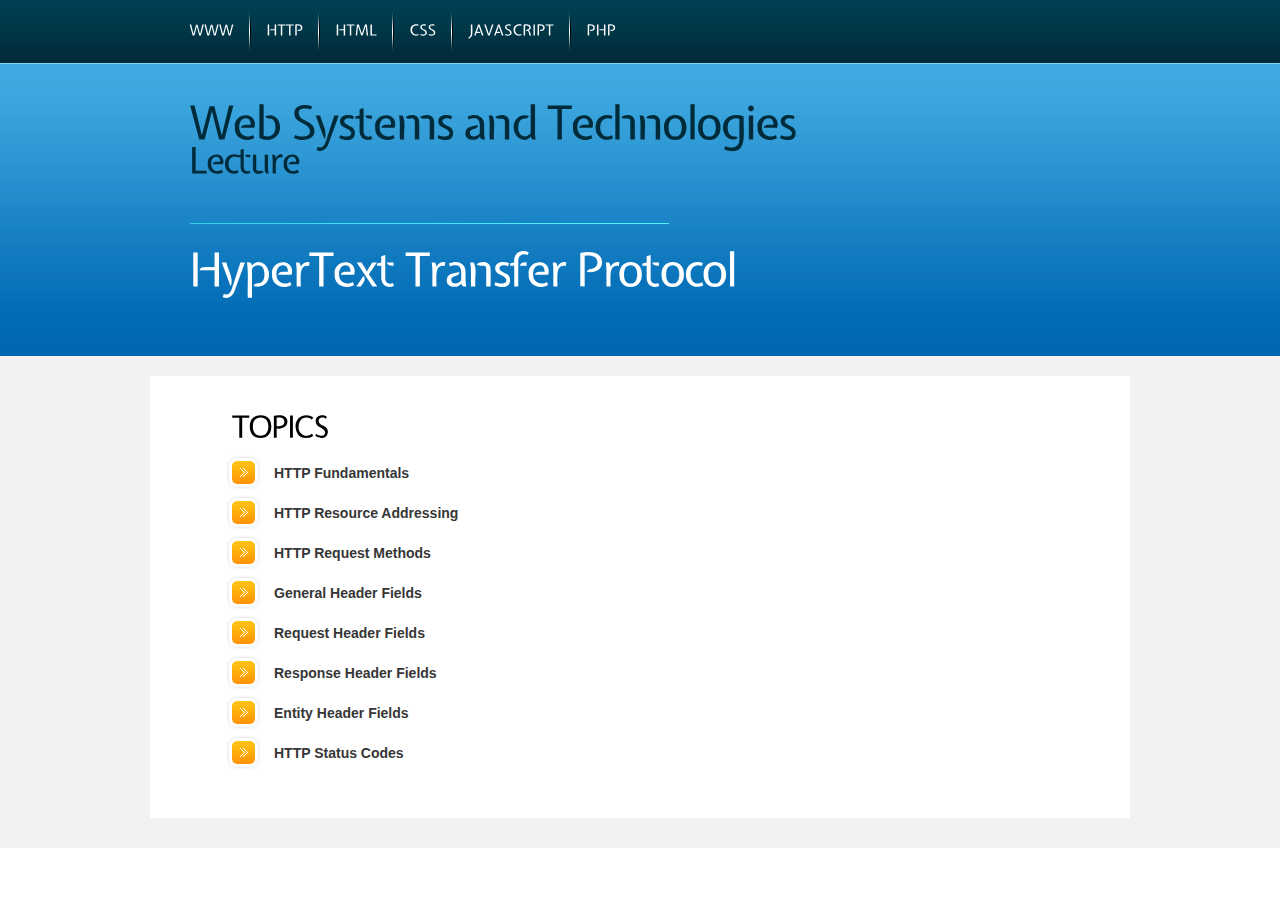
<file: webtek/http.html>
<!DOCTYPE html>
<html lang="en">
<head>
    <title>WebTek</title>
    <meta charset="utf-8">
    <link rel="stylesheet" href="css/reset.css" type="text/css" media="all">
    <link rel="stylesheet" href="css/layout.css" type="text/css" media="all">
    <link rel="stylesheet" href="css/style.css" type="text/css" media="all">
    <link rel="stylesheet" href="css/accordion.css" type="text/css" media="all">
    <script type="text/javascript" src="js/jquery-1.5.2.js" ></script>
    <script type="text/javascript" src="js/cufon-yui.js"></script>
    <script type="text/javascript" src="js/cufon-replace.js"></script>
    <script type="text/javascript" src="js/Molengo_400.font.js"></script>
    <script type="text/javascript" src="js/Expletus_Sans_400.font.js"></script>
    <script src="https://ajax.googleapis.com/ajax/libs/jquery/3.1.1/jquery.min.js"></script>
    <script type="text/javascript" href="js/accordion.js"></script>
    <!--[if lt IE 9]>
    <script type="text/javascript" src="js/html5.js"></script>
    <style type="text/css">.bg, .box2{behavior:url("js/PIE.htc");}</style>
<![endif]-->
</head>
<body id="page5">
  <div class="main">
    <!-- header -->
    <header>
      <div class="wrapper">
        <nav>
          <ul id="menu">
             <li><a href="index.html">WWW</a></li>
            <li><a href="http.html">HTTP</a></li>
            <li><a href="html.html">HTML</a></li>
            <li><a href="css.html">CSS</a></li>
            <li><a href="javascript.html">JavaScript</a></li>
            <li class="end"><a href="php.html">PHP </a></li>
          </ul>
        </nav>
      </div>

        <div id="slogan"> Web Systems and Technologies<span>Lecture</span> </div>
        <div id="slogan">
            <div id="title">
                HyperText Transfer Protocol
            </div>
        </div>


    </header>
  </div>
    <div class="body2">
        <div class="main">
            <section id="content">
                <div class="box1">
                  <div class="wrapper">
                    <article class="col1">
                        <div id="topic1">
                        <h2> HTTP Fundamentals </h2>

                        <button class="accordion"><h5>HTTP runs on top of TCP/IP</h5></button>

                        <div class="panel">
                            <p>Using TCP port 80 by default or TCP port 443 for HTTPS (HTTP over SSL/TLS) </p>
                            <p>IANA, ICANN</p>
                        </div>

                        <button class="accordion"><h5>HTTP is based on a client server architecture</h5></button>

                        <div class="panel">
                            <p>Client (aka User Agents) i.e., web browsers, web crawlers, and other end user tools and applications</p>
                            <p>Servers i.e., origin servers, proxy servers, gateway</p>
                        </div>

                        <button class="accordion"><h5>HTTP uses a request-response standard protocol</h5></button>

                        <div class="panel">
                            <p>The client sends an HTTP request message to the server</p>
                            <p>The server processes the request and replies with an HTTP response message</p>
                        </div>

                        <button class="accordion"><h5>HTTP is a stateless communications protocol</h5></button>

                        <div class="panel">
                            <p>Servers do not keep information about client in between requests</p>
                            <p>Serve and Forget</p>
                        </div>    

                        <button class="accordion"><h5>HTTP provides aupport for other funtionalities</h5></button>
                            
                        <div class="panel">    
                            <ol type="1">
                                <li> Cache control </li>
                                <li> Content media type (MIME) specification </li>
                                <li> Language and character set specification </li>
                                <li> Content/Transfer coding </li>
                                <li> Client server protocol negotiation </li>
                                <li> Persistent connection </li>
                                <li> Request pipelining </li>
                                <li> Authentication/Authorization </li>
                            </ol>
                        </div>
                          
                        </div>
                      
                        <div id="topic2">
                        <h2> HTTP Resource Addressing </h2>
                        <button class="accordion"><h6>Scheme</h6></button>
                           	<div class="panel">Consisting of a sequence of characters beginning with a letter and followed by any combination of letters, digits, plus (+), period (.), or hyphen (-). Although schemes are case-insensitive, the canonical form is lowercase and documents that specify schemes must do so with lowercase letters. It is followed by a colon (:).
                        </div>
                        <button class="accordion"><h6>Authority</h6></button>
                           	<div class="panel">An authority part which consist of an optional authentication section of a user name and password, separated by a colon, followed by an at symbol (@). However this has already been deprecated. 
                        </div>
                        <button class="accordion"><h6>Host</h6></button>
                           	<div class="panel">Domain name (resolve to an IP address using DNS) of the server where the resource resides or will be created. 
                        </div>
                        <button class="accordion"><h6>Port</h6></button>
                           	<div class="panel"> An endpoint of communication in an operating system. Default port of HTTP is 80 and HTTPS is 443.
                        </div>
                        <button class="accordion"><h6>Path</h6></button>
                           	<div class="panel">Path, which contains data, usually organized in hierarchical form, that appears as a sequence of segments separated by slashes. Such a sequence may resemble or map exactly to a file system path, but does not always imply a relation to one.
                        </div>
                        <button class="accordion"><h6>Query</h6></button>
                           	<div class="panel">An optional query, separated from the preceding part by a question mark (?), containing a query string of non-hierarchical data. Typically provided as key value pairs with ampresand ('&') separators between key value pairs. 
                        </div>
                        <button class="accordion"><h6>Fragment Identifier</h6></button>
                           	<div class="panel">An optional fragment, separated from the preceding part by a hash (#) and is identified by a key
                        </div>
                        <button class="accordion"><h6>Example</h6></button>
                        <div class = "panel">
                         <button class="accordion">Given</button>
		                         <div class="panel">
		                         <h5>http://usr:pwd@www.test.org:80/info/index.html?id=123#add</h5></div>
                          <button class="accordion">Anser</button>
                         <div class="panel">
		                        <ul>
		                        <li>http:// - <b> Scheme </b></li>
		                        <li>usr:pwd@ - <b> Authority </b></li>
		                        <li>www.test.org - <b> Host </b></li>
		                        <li>:80 - <b> Port </b></li>
		                        <li>/info/index.html - <b> Path </b></li>
		                        <li>?id=123 - <b> Query </b></li>
		                        <li>#add - <b> Fragment Identifier </b></li>
		                        </ul>
		                  </div>
		                  </div>
</div>


                        <div id="topic3">
                        <h2> HTTP Request Methods </h2>

                                <button class="accordion"><h6>GET</h6></button>
                                    <div class="panel"> requests a representation of the specified resource. Requests using GET should only retrieve data.</div>
                                <button class="accordion"><h6>HEAD</h6></button>
                                     <div class="panel"> asks for a response identical to that of a GET request, but without the response body.</div>
								<button class="accordion"><h6>POST</h6></button>
                                     <div class="panel"> used to submit an entity to the specified resource, often causing a change in state or side effects on the server.</div>
                                <button class="accordion"><h6>PUT</h6></button>
                                     <div class="panel"> replaces all current representations of the target resource with the request payload.</div>
                                <button class="accordion"><h6>DELETE</h6></button>
                                     <div class="panel">deletes the specified resource.</div>
                                <button class="accordion"><h6>CONNECT</h6></button>
                                     <div class="panel"> establishes a tunnel to the server identified by the target resource.</div>
                                <button class="accordion"><h6>OPTIONS</h6></button>
                                     <div class="panel"> used to describe the communication options for the target resource.</div>
                                <button class="accordion"><h6>TRACE</h6></button>
                                     <div class="panel"> performs a message loop-back test along the path to the target resource.</div>
                                <button class="accordion"><h6>PATCH</h6></button>
                                     <div class="panel"> used to apply partial modifications to a resource. </div>
                           

                                 <p>Reference: https://developer.mozilla.org/en-US/docs/Web/HTTP/Methods</p>                   
   
                        </div>

                        <div id="topic4">
                        <h2> General Header Fields  </h2>
                          
                          <button class="accordion"><h6>Cache-Control</h6></button>
                                     <div class="panel"> used to specify directives that must be obeyed by all caching mechanisms along the request/response chain. </div>
                            <button class="accordion"><h6>Connection</h6></button>
                                     <div class="panel"> allows the sender to specify options that are desired for that particular connection and must not be communicated by proxies over further connections. </div>
                           <button class="accordion"><h6>Date</h6></button>
                                     <div class="panel"> represents the date and time at which the message was originated. </div>
                           <button class="accordion"><h6>Pragma</h6></button>
                                     <div class="panel"> used to include implementation- specific directives that might apply to any recipient along the request/response chain.</div>
                           <button class="accordion"><h6>Trailer</h6></button>
                                     <div class="panel"> indicates that the given set of header fields is present in the trailer of a message encoded with chunked transfer-coding. </div>
                           <button class="accordion"><h6>Transfer-Encoding</h6></button>
                                     <div class="panel"> indicates what type of transformation has been applied to the message body in order to safely transfer it between the sender and the recipient.</div>
                           <button class="accordion"><h6>Upgrade</h6></button>
                                     <div class="panel"> allows the client to specify what additional communication protocols it supports and would like to use if the server finds it appropriate to switch protocols. </div>
                           <button class="accordion"><h6>Via</h6></button>
                                     <div class="panel"> must be used by gateways and proxies to indicate the intermediate protocols and recipients between the user agent and the server on requests, and between the origin server and the client on responses.</div>
                           <button class="accordion"><h6>Warning</h6></button>
                                     <div class="panel"> used to carry additional information about the status or transformation of a message which might not be reflected in the message. </div>

                           <p>Reference: https://www.w3.org/Protocols/rfc2616/rfc2616-sec14.html</p>                             
                                
                        </div>

                        <div id="topic5">
                        <h2> Request Header Fields </h2>
                            <button class="accordion"><h6>Accept</h6></button>
                                     <div class="panel"> used to specify certain media types which are acceptable for the response. </div>
                            <button class="accordion"><h6>Accept-Charset</h6></button>
                                     <div class="panel"> used to indicate what character sets are acceptable for the response. </div>
                            <button class="accordion"><h6>Accept-Encoding</h6></button>
                                     <div class="panel"> similar to Accept, but restricts the content-codings that are acceptable in the response. </div>
                            <button class="accordion"><h6>Accept-Language</h6></button>
                                     <div class="panel"> similar to Accept, but restricts the set of natural languages that are preferred as a response to the request. </div>
                            <button class="accordion"><h6>Authorization</h6></button>
                                     <div class="panel"> consists of credentials containing the authentication information of the user agent for the realm of the resource being requested.</div>
                            <button class="accordion"><h6>Expect</h6></button>
                                     <div class="panel"> used to indicate that particular server behaviors are required by the client. </div>
                            <button class="accordion"><h6>From</h6></button>
                                     <div class="panel"> contains an Internet e-mail address for the human user who controls the requesting user agent. </div>
                            <button class="accordion"><h6>Host</h6></button>
                                     <div class="panel"> specifies the Internet host and port number of the resource being requested, as obtained from the original URI given by the user or referring resource. </div>
                            <button class="accordion"><h6>If-Match</h6></button>
                                     <div class="panel">  used with a method to make it conditional. </div>
                            <button class="accordion"><h6>If-Modified-Since </h6></button>
                                     <div class="panel"> used with a method to make it conditional: if the requested variant has not been modified since the time specified in this field, an entity will not be returned from the server; instead, a 304 (not modified) response will be returned without any message-body.</div>
                            <button class="accordion"><h6>If-None-Match</h6></button>
                                     <div class="panel"> used with a method to make it conditional. </div>
                            <p>Reference: https://www.w3.org/Protocols/rfc2616/rfc2616-sec14.html</p>                               
                        </div>

                        <div id="topic6">
                        <h2> Response Header Fields </h2>
                        <button class="accordion"><h6>Accept-Ranges</h6></button>
                                     <div class="panel"> allows the server to indicate its acceptance of range requests for a resource. </div>
                            <button class="accordion"><h6>Age</h6></button>
                                     <div class="panel"> conveys the sender's estimate of the amount of time since the response was generated at the origin server.</div>
                            <button class="accordion"><h6>ETag</h6></button>
                                     <div class="panel"> provides the current value of the entity tag for the requested variant. </div>
                            <button class="accordion"><h6>Location</h6></button>
                                     <div class="panel"> used to redirect the recipient to a location other than the Request-URI for completion of the request or identification of a new resource. </div>
                            <button class="accordion"><h6>Proxy-Authenticate</h6></button>
                                     <div class="panel"> consists of a challenge that indicates the authentication scheme and parameters applicable to the proxy for this Request-URI.</div>
                            <button class="accordion"><h6>Retry-After</h6></button>
                                     <div class="panel"> used with a 503 (Service Unavailable) response to indicate how long the service is expected to be unavailable to the requesting client.</div>
                            <button class="accordion"><h6>Server</h6></button>
                                     <div class="panel"> indicates what extension transfer-codings it is willing to accept in the response and whether or not it is willing to accept trailer fields in a chunked transfer-coding. </div>
                            <button class="accordion"><h6>Vary</h6></button>
                                     <div class="panel"> indicates the set of request-header fields that fully determines, while the response is fresh, whether a cache is permitted to use the response to reply to a subsequent request without revalidation.</div>
                            <button class="accordion"><h6>WWW-Authenticate</h6></button>
                                     <div class="panel">  consists of at least one challenge that indicates the authentication scheme(s) and parameters applicable to the Request-URI. </div>

                            <p>Reference: https://www.w3.org/Protocols/rfc2616/rfc2616-sec14.html</p>                      
                        </div>

                        <div id="topic7">
                        <h2> Entity Header Fields </h2>
                        <button class="accordion"><h6>Allow</h6></button>
                                     <div class="panel"> lists the set of methods supported by the resource identified by the Request-URI. </div>
                            <button class="accordion"><h6>Content-Encoding</h6></button>
                                     <div class="panel"> used as a modifier to the media-type.</div>
                            <button class="accordion"><h6>Content-Language </h6></button>
                                     <div class="panel"> describes the natural language(s) of the intended audience for the enclosed entity.</div>     
                            <button class="accordion"><h6>Content-Length </h6></button>
                                     <div class="panel"> indicates the size of the entity-body, in decimal number of OCTETs, sent to the recipient or, in the case of the HEAD method, the size of the entity-body that would have been sent had the request been a GET. </div>
                             <button class="accordion"><h6>Content-Location </h6></button>
                                     <div class="panel"> may be used to supply the resource location for the entity enclosed in the message when that entity is accessible from a location separate from the requested resource's URI.</div>
                            <button class="accordion"><h6>Content-MD5</h6></button>
                                     <div class="panel"> is an MD5 digest of the entity-body for the purpose of providing an end-to-end message integrity check (MIC) of the entity-body.</div>
                            <button class="accordion"><h6>Content-Range</h6></button>
                                     <div class="panel"> is sent with a partial entity-body to specify where in the full entity-body the partial body should be applied.</div>
                            <button class="accordion"><h6>Content-Type</h6></button>
                                     <div class="panel">indicates the media type of the entity-body sent to the recipient or, in the case of the HEAD method, the media type that would have been sent had the request been a GET. </div>
                            <button class="accordion"><h6>Expires</h6></button>
                                     <div class="panel"> Gives the date/time after which the response is considered stale.</div>
                            <button class="accordion"><h6>Last Modified</h6></button>
                                     <div class="panel">  indicates the date and time at which the origin server believes the variant was last modified.</div>
                        
                                <p>Reference: https://www.w3.org/Protocols/rfc2616/rfc2616-sec14.html</p>  
                        </div>

                        <div id="topic8">
                            <h2> HTTP Status Codes </h2>
 
                                <button class="accordion"><h5> Informational (1xx) </h5></button>
                                <div class="panel">
                                 <ul>
                                 	<li> 100 Continue </li>
                                 	<li> 101 Switching Protocols </li>
                                 </ul>
                                 </div>

                                <button class="accordion"> <h5> Success (2xx) </h5></button>
                                <div class="panel">
                                 <ul>
                                 	<li> 200 OK </li>
                                 	<li> 202 Accepted </li>
                                 	<li> 203 Non-Authoritative Information </li>
                                 	<li> 204 No Content </li>
                                 	<li> 205 Reset Content </li>
                                 	<li> 206 Partial Content </li>
                                 </ul>
                                 </div>

                                 <button class="accordion"> <h5> Redirection (3xx) </h5></button>
                                 <div class="panel">
                                 <ul> 
                                 	<li> 300 Multiple Choices </li>
                                 	<li> 301 Moved Permanently </li>
                                 	<li> 302 Found </li>
                                 	<li> 303 See Other </li>
                                 	<li> 304 Not Modified </li>
                                	<li> 305 Use Proxy </li>
                                 	<li> 306 (Unused) </li>
                                 	<li> 307 Temporary Redirect </li>
                                 </ul>
                                 </div>

                                <button class="accordion">  <h5> Client Error (4xx) </h5></button>
                                <div class="panel">
                                 <ul>
                                 	<li> 400 Bad Request </li>
                                 	<li> 401 Unauthorized </li>
                                 	<li> 402 Payment Required </li>
                                 	<li> 403 Forbidden </li>
                                 	<li> 404 Not Found </li>
                                	<li> 405 Method not Allowed </li>
                                 	<li> 406 Not Acceptable </li>
                                 	<li> 407 Proxy Authentication Required </li>
                                 	<li> 408 Request Timeout </li>
                                 	<li> 409 Conflict </li>
                                 	<li> 410 Gone </li>
                                 	<li> 411 Length Required </li>
                                 	<li> 412 Precondition Failed </li>
                                 	<li> 413 Request Entity Too Large </li>
                                 	<li> 414 Request-URI Too Long </li>
                                 	<li> 415 Unsupported Media Type </li>
                                 	<li> 416 Request Range Not Satisfiable </li>
                                 	<li> 417 Expectation Failed </li>
                                 	<li> 426 Upgrade Required </li>
                                 </ul>
                                </div>

                                <button class="accordion"> <h5> Server Error (5xx) </h5></button>
                                <div class="panel">
                                 <ul>
                                 	<li> 500 Internal Server Error </li>
                                 	<li> 501 Not Implemented </li>
                                 	<li> 502 Bad Gateway </li>
                                 	<li> 503 Service Unavailable </li>
                                 	<li> 504 Gateway Timeout </li>
                                 	<li> 505 HTTP Version Not Supported </li>
                                </ul>
                                </div>    
                </div>
                    </article>
                    <article class="col2 pad_left2">
                      <div class="pad_left1">
                        <h2>Topics</h2>
                      </div>
                      <ul class="list1">
                        <li><a href="#" class="content1">HTTP Fundamentals</a></li>
                        <li><a href="#" class="content2">HTTP Resource Addressing</a></li>
                        <li><a href="#" class="content3">HTTP Request Methods</a></li>
                        <li><a href="#" class="content4">General Header Fields</a></li>
                        <li><a href="#" class="content5">Request Header Fields</a></li>
                          <li><a href="#" class="content6">Response Header Fields</a></li>
                          <li><a href="#" class="content7">Entity Header Fields</a></li>
                          <li><a href="#" class="content8">HTTP Status Codes</a></li>
                      </ul>
                    </article>
                  </div>
                </div>
            </section>
    </div>
    </div>
  <script src="js/test.js"></script>
  <script src="js/accordion.js"></script>
<!--</div>-->
</body>
</html>
</file>
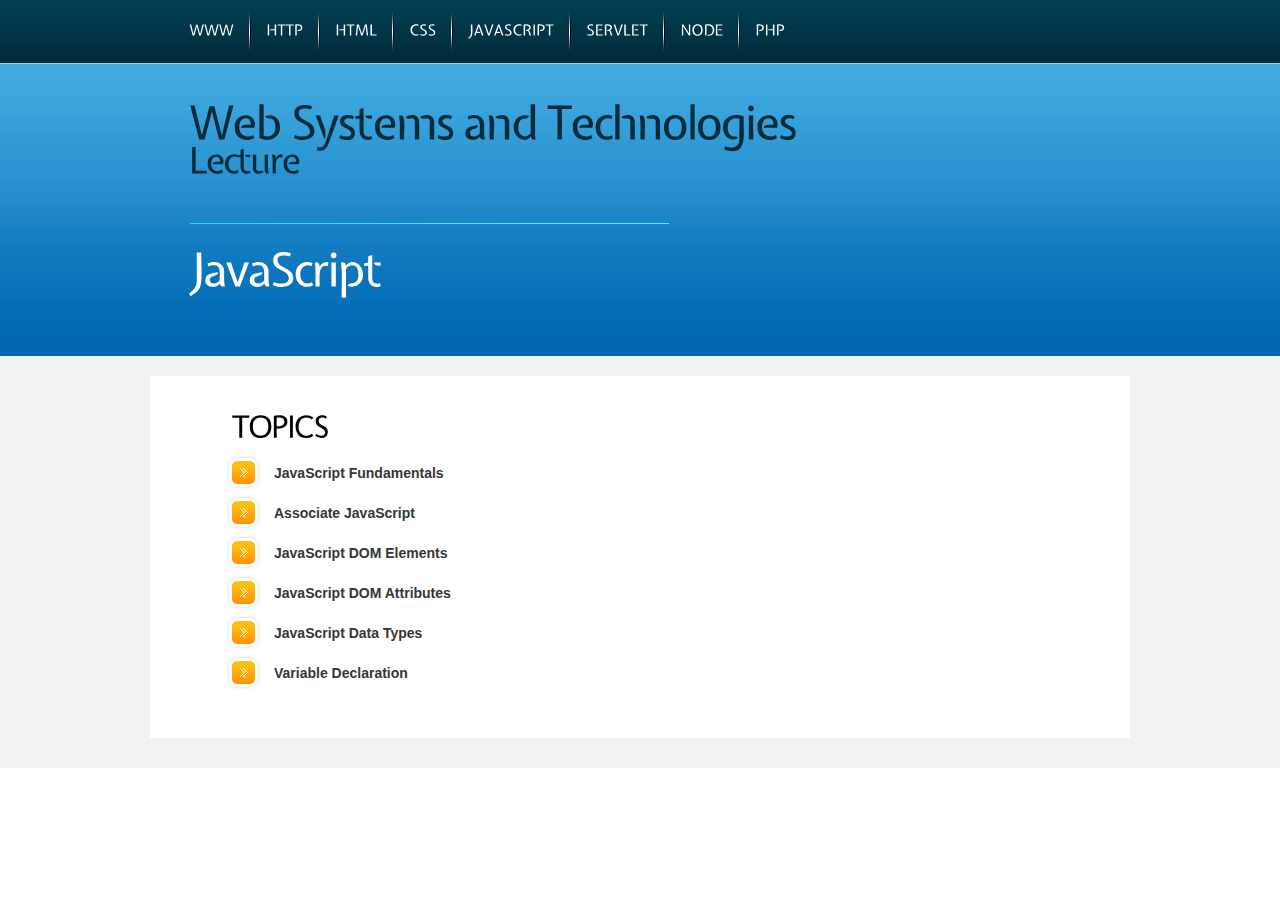
<file: webtek/javascript.html>
<!DOCTYPE html>
<html lang="en">
<head>
    <title>WebTek</title>
    <meta charset="utf-8">
    <link rel="stylesheet" href="css/reset.css" type="text/css" media="all">
    <link rel="stylesheet" href="css/layout.css" type="text/css" media="all">
    <link rel="stylesheet" href="css/style.css" type="text/css" media="all">
    <link rel="stylesheet" href="css/accordion.css" type="text/css" media="all">
    <script type="text/javascript" src="js/jquery-1.5.2.js" ></script>
    <script type="text/javascript" src="js/cufon-yui.js"></script>
    <script type="text/javascript" src="js/cufon-replace.js"></script>
    <script type="text/javascript" src="js/Molengo_400.font.js"></script>
    <script type="text/javascript" src="js/Expletus_Sans_400.font.js"></script>
    <script src="https://ajax.googleapis.com/ajax/libs/jquery/3.1.1/jquery.min.js"></script>
    <!--[if lt IE 9]>
    <script type="text/javascript" src="js/html5.js"></script>
    <style type="text/css">.bg, .box2{behavior:url("js/PIE.htc");}</style>
<![endif]-->
</head>
<body id="page5">
  <div class="main">
    <!-- header -->
    <header>
      <div class="wrapper">
        <nav>
          <ul id="menu">
            <li><a href="index.html">WWW</a></li>
            <li><a href="http.html">HTTP</a></li>
            <li><a href="html.html">HTML</a></li>
            <li><a href="css.html">CSS</a></li>
            <li><a href="javascript.html">JavaScript</a></li>
            <li><a href="servlet.html">Servlet</a></li>
            <li><a href="node.html">Node</a></li>
            <li class="end"><a href="php.html">PHP </a></li>
          </ul>
        </nav>
      </div>

        <div id="slogan"> Web Systems and Technologies<span>Lecture</span> </div>
        <div id="slogan">
            <div id="title">
                JavaScript
            </div>
        </div>


    </header>
  </div>
    <div class="body2">
        <div class="main">
            <section id="content">
                <div class="box1">
                  <div class="wrapper">
                    <article class="col1">
                        
                      <div id="topic1">
                            <h2> JavaScript Fundamentals </h2>
                            <button class="accordion"><h6> What is JavaScript? </h6></button>
                            <div class="panel">
                            <p> Language used to specify the behavioral aspect (i.e., interactive effects) of a marked up document. </p>
                                <p> JavaScript is not a strong language it is a dynamically language. </p>
                            </div>
                      </div>
                       <div id="topic2">
                       <h2> Associate JavaScript</h2>
                            <button class="accordion"><h6> Ways to Associate JavaScript </h6></button>
                            <div class="panel">
                                <button class="accordion">Externally linked</button>
                                <div class="panel"> Can be placed anywhere and can be multiple </div>
                                <button class="accordion">Embedded</button>
                                <div class="panel"> Not recommended </div>
                                <button class="accordion">Inline script</button>
                                <div class="panel"> Event attributes (i.e., "on" + click) </div>
                           
                            </div>
                      </div>
                      <div id="topic3">
                      <h2> JavaScript DOM Elements </h2>
                            <button class="accordion"><h6> JavaScript DOM Elements </h6></button>
                            <div class="panel">
                                <button class="accordion">Finding HTML Element by Id</button>
                                <div class="panel"> 
                                    <p> This example finds the element with id="main": </p>
                                    <table>
                                    <tr>
                                    <th>var theElement = document.getElementById("main");</th>
                                    </tr>
                                    </table>
                                </div>
                                <button class="accordion">Finding HTML Element by Tag Name</button>
                                <div class="panel"> 
                                    <p> This example finds all &lt;p&gt; elements: </p>
                                    <table>
                                    <tr>
                                    <th>var a = document.getElementByTagName("p");</th>
                                    </tr>
                                    </table>
                                </div>
                                <button class="accordion">Finding HTML Element by Class Name</button>
                                <div class="panel"> 
                                    <p> This finds all HTML elements with the same class name. </p>
                                    <p> This example returns a list of all elements with class="start".  </p>
                                    <table>
                                    <tr>
                                    <th>var a = document.getElementByClassName("start");</th>
                                    </tr>
                                    </table>
                                </div>
                                <button class="accordion">Finding HTML Element by CSS Selectors</button>
                                <div class="panel"> 
                                    <p> This finds all HTML elements that has the same specified CSS selector. </p>
                                    <p> This example returns a list of all &lt;p&gt; elements with class="main".</p>
                                    <table>
                                    <tr>
                                    <th>var a = document.querySelectorAll("p.main");</th>
                                    </tr>
                                    </table>
                                </div>
                                <button class="accordion">Finding HTML Element by HTML Object Collections</button>
                                <div class="panel"> 
                                    <p> This example finds the form element with id="form1" in the forms collection. </p>
                                    <table>
                                    <tr>
                                    <th>var a = document.forms["form1"];</th>
                                    </tr>
                                    </table>
                                </div>
                                </div>
                      </div>
                      <div id="topic4">
                      <h2> JavaScript DOM Attributes </h2>
                            <button class="accordion"><h6> Global Attributes </h6></button>
                            <div class="panel">
                            
                            <table class="table table-bordered">
                                        <tbody><tr>
                                            <th style="width:100px">Attribute</th>
                                            <th style="width:100px">HTML-5</th>
                                            <th>Description</th>
                                            </tr>
                                            <tr>
                                                <td>accesskey</td>
                                                <td>&nbsp;</td>
                                                <td>Specifies a shortcut key for an element to be used in place of keyboard.</td>
                                            </tr>
                                            <tr>
                                                <td>class</td>
                                                <td>&nbsp;</td>
                                                <td>The class of the element</td>
                                            </tr>
                                            <tr>
                                                <td>contenteditable</td>
                                                <td>Yes</td>
                                                <td>Specify whether the element is editable or not.</td>
                                            </tr>
                                                <tr>
                                                <td>contextmenu</td>
                                                <td>Yes</td>
                                                <td>Specifies a context menu for an element.</td>
                                            </tr>
                                            <tr>
                                                <td>data-*</td>
                                                <td>Yes</td>
                                                <td>Used to store custom data associated with the element.</td>
                                            </tr>
                                            <tr>
                                                <td>draggable</td>
                                                <td>Yes</td>
                                                <td>Boolean attribute to specify whether the element can be dragged or not.</td>
                                            </tr>
                                            <tr>
                                                <td>dropzone</td>
                                                <td>Yes</td>
                                                <td>Specifies whether the dragged data is copied, moved, or linked, when dropped.</td>
                                            </tr>
                                            <tr>
                                                <td>hidden</td>
                                                <td>Yes</td>
                                                <td>Specifies whether element should be visible or not.</td>
                                            </tr>
                                            <tr>
                                                <td>id</td>
                                                <td>&nbsp;</td>
                                                <td>A unique id for the element</td>
                                            </tr>
                                            <tr>
                                                <td>spellcheck</td>
                                                <td>Yes</td>
                                                <td>Specifies if the element must have it's spelling or grammar checked.</td>
                                            </tr>
                                            <tr>
                                                <td>style</td>
                                                <td>&nbsp;</td>
                                                <td>An inline style definition</td>
                                            </tr>
                                            <tr>
                                                <td>tabindex</td>
                                                <td>&nbsp;</td>
                                                <td>Specifies the tab order of an element.</td>
                                            </tr>
                                            <tr>
                                                <td>title</td>
                                                <td>&nbsp;</td>
                                                <td>A text to display in a tool tip</td>
                                            </tr>
                                            <tr>
                                                <td>translate</td>
                                                <td>Yes</td>
                                                <td>Boolean attribute specifies whether the content of an element should be translated or not</td>
                                            </tr>
                                        </tbody>
                                    </table> 
                                    </div>
                                    <button class="accordion"><h6> Specific Attributes </h6></button>
                                        <div class="panel">
                                        
                                    <table class="table table-bordered">
                                        <tbody>
                                            <tr>
                                                <th style="width:20%">Attribute</th>
                                                <th style="width:20%">Value</th>
                                                <th>Description</th>
                                            </tr>
                                            <tr><td>async (html5)</td>
                                                <td>sync</td>
                                                <td>Specifies that the script is executed asynchronously.</td></tr>
                                            <tr><td>charset </td>
                                                <td>charset</td>
                                                <td>Defines the character encoding that the script uses. </td></tr>
                                            <tr><td>defer </td>
                                                <td>defer</td>
                                                <td>Declares that the script will not generate any content. Therefore, the browser/user agent can continue parsing and rendering the rest of the page. </td></tr>
                                            <tr><td>src </td>
                                                <td>URL</td>
                                                <td>Specifies a URI/URL of an external script. </td></tr>
                                            <tr><td>type </td>
                                                <td>text/javascript<br>application/ecmascript<br>application/javascript<br>text/vbscript</td>
                                                <td>Specifies the scripting language as a content-type (MIME type). </td></tr>
                                            <tr><td>xml:space </td>
                                                <td>preserve</td>
                                                <td><i>Deprecated</i>- Whether the whitespace in code should be preserved</td></tr>
                                        </tbody>            
                                    </table> 
                                  </div>  
                                  <p> Source : W3Schools </p>      
                               </div>
                      
                      <div id="topic5">
                            <h2> JavaScript Data Types </h2>
                            
                            <button class="accordion"><h6> Simple/Primitive Types</h6></button>
                            <div class="panel">
                              <dl>
                                <dt class="accordion"> Boolean (true / false) </dt>
                                <div class="panel">
                                <dd> Falsy - not exactly false but is equal to false. </dd>
                                <dd> Truthy - not exactly true but is equal to true. </dd>
                                </div>
                                <dt class="accordion"> Numbers (decimal, hexadecimal notation) </dt>
                                <div class="panel">
                                <dd> Integers and decimals</dd>
                                <dd> 0b - binary types </dd>
                                <dd> 0 - octal notation </dd>
                                <dd> 0x - hexadecimal </dd>
                                <dd> 1e5 - exponential </dd>
                                <dd> Always floating point division </dd>
                                </div>
                                <dt class="accordion"> Strings (Single or Double quote delimited) </dt>
                                <div class="panel">
                                <dd> "" , '' - delimit strings
                                <dd> can be embedded - " ' ' "</dd>
                                <dd> String interpolation - ` ` (evaluate)</dd>
                                </div>
                                <dt> Undefined and Null </dt>
                                <dt> Null </dt>
                              </dl>
                            </div>
                            <button class="accordion"><h6> Object Types </h6></button>
                            <div class="panel">
                            <dl>
                            <dt> Standard Objects </dt>
                            <dt class="accordion"> Mutator Methods </dt>
                            <div class="panel">
                            <dd> Used to control changes to a variable </dd>
                            <ul>
                            	<li>copyWithin() - copies a part of array into another location in the same array and returns it without modifying the size</li>
                            	<li>fill() - fill all the elements of an array with a static value</li>
                            	<li>pop() - removes the last element of an array then returns it</li>
                            	<li>push() - adds one or more elements at the end of the array</li>
                            	<li>reverse() - reverses the array</li>
                            	<li>shift() - removes and returns the first element of an array</li>
                            	<li>sort() - sorts the elements of an array</li>
                            	<li>splice() - changes contents of an array by removing existing elements or adding new elements</li>
                            	<li>unshift() - adds one or more elements at the beginning of the array</li>
                            </ul>
                            </dl>
                            
                            <dt class="accordion"> Accessor Methods </dt>
                            <div class="panel">
                            <dd> Do not affect or modify variables. </dd>
                            <dd> Accessing methods from a collection one at a time.</dd>
                            <ul>
                            	<li>concat() - merges two or more arrays</li>
                            	<li>indexOf() - returns the first index where a given element can be found in the array</li>
                            	<li>join() - joins all elements of an array into a string</li>
                            	<li>lastIndexOf() -  returns the last index where a given element can be found in the array</li>
                            	<li>slice() - returns a copy of a part of an array into a new array object selected from beginning to end</li>
                            	<li>toString() - returns a string representation of the specified array</li>
                            	<li>toLocaleString() - returns a string represention of the elements of an array</li>
                            </ul>
                            </div>
                            <dt class="accordion"> Iteration Methods </dt>
                            <div class="panel">
                            <dd> </dd>
                            <ul>
                            	<li>entries() - returns a new Array Iterator object that contains key/value pairs</li>
                            	<li>every() - tests whether all elements in an array pass the test implemented by a function</li>
                            	<li>filter() - creates a new array with all the elements that pass the test implemented by a function</li>
                            	<li>find() -  returns the value of the first element in the array that satisfies the provided testing function</li>
                            	<li>findIndex() - returns the index of the first element in the array that satisfies the testing function</li>
                            	<li>forEach() -  executes a function for each array element</li>
                            	<li>keys() - returns a new Array Iterator containing keys for each index</li>
                            	<li>map() - creates a new array with the results of calling a function on every element </li>
                            	<li>reduce() - applies a function on an accumulator and each element in the array</li>
                            	<li>reduceRight() - applies a function against an accumulator and each value of the array </li>
                            	<li>some() - tests whether some element in the array passes the test implemented</li>
                            	<li>values() - returns a new Array Iterator object that contains the values for each index </li>
                            </ul>
                            </div>
                            <dt class="accordion"> DOM Objects </dt>
                            <div class="panel">
                            <dd> </dd>
                            <ul>
                            	<li>anchor()</li>
                            	<li>applet()</li>
                            	<li>attr()</li>
                            	<li>comment()</li>
                            	<li>DOMexception()</li>
                            	<li>DOMimplementaiton()</li>
                            	<li>documentFragment()</li>
                            	<li>element()</li>
                            	<li>event()</li>
                            	<li>form()</li>
                            	<li>image()</li>
                            	<li>input()</li>
                                <li>layer()</li>
                                <li>link()</li>
                                <li>node()</li>
                                <li>option()</li>
                                <li>select()</li>
                                <li>style()</li>
                                <li>text()</li>
                                <li>textarea()</li>
                            
                            </div>
                            </ul>
                            </div>
                    </div>
                    <div id="topic6">
                            <button class="accordion"><h6> JavaScript Variable Declarations </h6></button>   
                            <div class="panel">                          
                            <ul>
                            <li> <b>var</b> - the scope of its current execution context which is either the enclosing function or for variables declared global. </li>
                            <li> <b>let</b> - a variable that is not associated in global and available only for a specific block. </li>
                            <li> <b>const</b> - similar to let, but can't be reassign on a different value. </li>
                            </ul>
                            </div>
                      </div>
                            
                      
                      
                    </article>
                    <article class="col2 pad_left2">
                      <div class="pad_left1">
                        <h2>Topics</h2>
                      </div>
                      <ul class="list1">
                         <li><a href="#" class="content1">JavaScript Fundamentals</a></li>
                          <li><a href="#" class="content2">Associate JavaScript</a></li>
                          <li><a href="#" class="content3">JavaScript DOM Elements </a></li>
                          <li><a href="#" class="content4">JavaScript DOM Attributes </a></li>
                          <li><a href="#" class="content5">JavaScript Data Types</a></li>
                          <li><a href="#" class="content6">Variable Declaration</a></li>
                         
                      </ul>
                    </article>
                  </div>
                </div>
            </section>
    </div>
    </div>
  <script src="js/test.js"></script>
  <script src="js/accordion.js"></script>
</body>
</html>
</file>
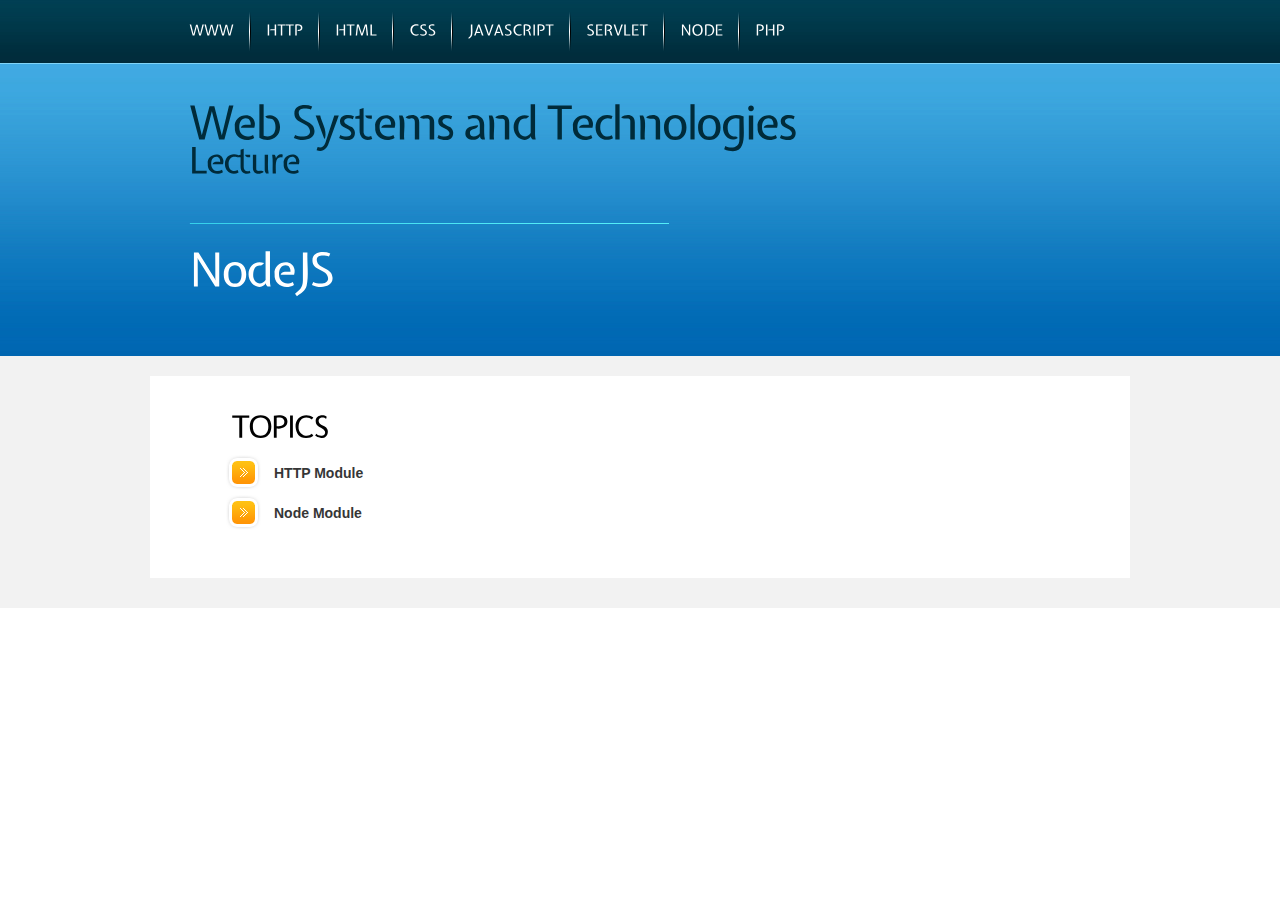
<file: webtek/node.html>
<!DOCTYPE html>
<html lang="en">
<head>
    <title>WebTek</title>
    <meta charset="utf-8">
    <link rel="stylesheet" href="css/reset.css" type="text/css" media="all">
    <link rel="stylesheet" href="css/layout.css" type="text/css" media="all">
    <link rel="stylesheet" href="css/style.css" type="text/css" media="all">
    <link rel="stylesheet" href="css/accordion.css" type="text/css" media="all">
    <script type="text/javascript" src="js/jquery-1.5.2.js" ></script>
    <script type="text/javascript" src="js/cufon-yui.js"></script>
    <script type="text/javascript" src="js/cufon-replace.js"></script>
    <script type="text/javascript" src="js/Molengo_400.font.js"></script>
    <script type="text/javascript" src="js/Expletus_Sans_400.font.js"></script>
    <script src="https://ajax.googleapis.com/ajax/libs/jquery/3.1.1/jquery.min.js"></script>
    <script type="text/javascript" href="js/accordion.js"></script>
    <!--[if lt IE 9]>
    <script type="text/javascript" src="js/html5.js"></script>
    <style type="text/css">.bg, .box2{behavior:url("js/PIE.htc");}</style>
<![endif]-->
</head>
<body id="page5">
  <div class="main">
    <!-- header -->
    <header>
      <div class="wrapper">
        <nav>
          <ul id="menu">
             <li><a href="index.html">WWW</a></li>
            <li><a href="http.html">HTTP</a></li>
            <li><a href="html.html">HTML</a></li>
            <li><a href="css.html">CSS</a></li>
            <li><a href="javascript.html">JavaScript</a></li>
            <li><a href="servlet.html">Servlet</a></li>
            <li><a href="node.html">Node</a></li>
            <li class="end"><a href="php.html">PHP </a></li>
          </ul>
        </nav>
      </div>

        <div id="slogan"> Web Systems and Technologies<span>Lecture</span> </div>
        <div id="slogan">
            <div id="title">
                NodeJS
            </div>
        </div>


    </header>
  </div>
    <div class="body2">
        <div class="main">
            <section id="content">
                <div class="box1">
                  <div class="wrapper">
                    <article class="col1">
                        <div id="topic1">
                        <h2> HTTP Module </h2>

                        <button class="accordion"><h5>HTTP runs on top of TCP/IP</h5></button>

                        <div class="panel">
                            <p>Using TCP port 80 by default or TCP port 443 for HTTPS (HTTP over SSL/TLS) </p>
                            <p>IANA, ICANN</p>
                        </div>

                        <button class="accordion"><h5>HTTP is based on a client server architecture</h5></button>

                        <div class="panel">
                            <p>Client (aka User Agents) i.e., web browsers, web crawlers, and other end user tools and applications</p>
                            <p>Servers i.e., origin servers, proxy servers, gateway</p>
                        </div>

                        <button class="accordion"><h5>HTTP uses a request-response standard protocol</h5></button>

                        <div class="panel">
                            <p>The client sends an HTTP request message to the server</p>
                            <p>The server processes the request and replies with an HTTP response message</p>
                        </div>

                        <button class="accordion"><h5>HTTP is a stateless communications protocol</h5></button>

                        <div class="panel">
                            <p>Servers do not keep information about client in between requests</p>
                            <p>Serve and Forget</p>
                        </div>    

                       
                          
                        </div>
                      
                        <div id="topic2">
                            <h2> Built in Module </h2>
                         <button class="accordion"><h5>Node.js Built-in modules</h5></button>
                            
                        <div class="panel">    
                            <table class="table table-bordered table-striped">
            <tr>
                <th>assert</th>
                <td>Module for asserting tests</td>

            </tr>
            <tr>
                <th>crypto</th>
                <td>Module for handling OpenSSL encryption</td>
            </tr>
            <tr>
                <th>fs</th>
                <td>File system - reading and writing files</td>
            </tr>
            <tr>
                <th>http</th>
                <td>Module for creating a HTTP server</td>
            </tr>
            <tr>
                <th>https</th>
                <td>Module for creating a HTTPS server</td>
            </tr>
            <tr>
                <th>net</th>
                <td>Module for creating network servers and clients</td>
            </tr>
            <tr>
                <th>querystring</th>
                <td>Module for handling URL query strings</td>
            </tr>
            <tr>
                <th>url</th>
                <td>Module for parsing URL a string</td>
            </tr>
            <tr>
                <th>util</th>
                <td>Utility functions</td>
            </tr>
            <tr>
                <th>zlib</th>
                <td>Module for compressing/decompressing files</td>
            </tr>
        </table>
                            <p>Reference: https://www.w3schools.com/nodejs/ref_modules.asp</p>
                        </div>
</div>


                        <div id="topic3">
                        <h2> HTTP Request Methods </h2>

                                <button class="accordion"><h6>GET</h6></button>
                                    <div class="panel"> requests a representation of the specified resource. Requests using GET should only retrieve data.</div>
                                <button class="accordion"><h6>HEAD</h6></button>
                                     <div class="panel"> asks for a response identical to that of a GET request, but without the response body.</div>
								<button class="accordion"><h6>POST</h6></button>
                                     <div class="panel"> used to submit an entity to the specified resource, often causing a change in state or side effects on the server.</div>
                                <button class="accordion"><h6>PUT</h6></button>
                                     <div class="panel"> replaces all current representations of the target resource with the request payload.</div>
                                <button class="accordion"><h6>DELETE</h6></button>
                                     <div class="panel">deletes the specified resource.</div>
                                <button class="accordion"><h6>CONNECT</h6></button>
                                     <div class="panel"> establishes a tunnel to the server identified by the target resource.</div>
                                <button class="accordion"><h6>OPTIONS</h6></button>
                                     <div class="panel"> used to describe the communication options for the target resource.</div>
                                <button class="accordion"><h6>TRACE</h6></button>
                                     <div class="panel"> performs a message loop-back test along the path to the target resource.</div>
                                <button class="accordion"><h6>PATCH</h6></button>
                                     <div class="panel"> used to apply partial modifications to a resource. </div>
                           

                                 <p>Reference: https://developer.mozilla.org/en-US/docs/Web/HTTP/Methods</p>                   
   
                        </div>

                        <div id="topic4">
                        <h2> General Header Fields  </h2>
                          
                          <button class="accordion"><h6>Cache-Control</h6></button>
                                     <div class="panel"> used to specify directives that must be obeyed by all caching mechanisms along the request/response chain. </div>
                            <button class="accordion"><h6>Connection</h6></button>
                                     <div class="panel"> allows the sender to specify options that are desired for that particular connection and must not be communicated by proxies over further connections. </div>
                           <button class="accordion"><h6>Date</h6></button>
                                     <div class="panel"> represents the date and time at which the message was originated. </div>
                           <button class="accordion"><h6>Pragma</h6></button>
                                     <div class="panel"> used to include implementation- specific directives that might apply to any recipient along the request/response chain.</div>
                           <button class="accordion"><h6>Trailer</h6></button>
                                     <div class="panel"> indicates that the given set of header fields is present in the trailer of a message encoded with chunked transfer-coding. </div>
                           <button class="accordion"><h6>Transfer-Encoding</h6></button>
                                     <div class="panel"> indicates what type of transformation has been applied to the message body in order to safely transfer it between the sender and the recipient.</div>
                           <button class="accordion"><h6>Upgrade</h6></button>
                                     <div class="panel"> allows the client to specify what additional communication protocols it supports and would like to use if the server finds it appropriate to switch protocols. </div>
                           <button class="accordion"><h6>Via</h6></button>
                                     <div class="panel"> must be used by gateways and proxies to indicate the intermediate protocols and recipients between the user agent and the server on requests, and between the origin server and the client on responses.</div>
                           <button class="accordion"><h6>Warning</h6></button>
                                     <div class="panel"> used to carry additional information about the status or transformation of a message which might not be reflected in the message. </div>

                           <p>Reference: https://www.w3.org/Protocols/rfc2616/rfc2616-sec14.html</p>                             
                                
                        </div>

                        <div id="topic5">
                        <h2> Request Header Fields </h2>
                            <button class="accordion"><h6>Accept</h6></button>
                                     <div class="panel"> used to specify certain media types which are acceptable for the response. </div>
                            <button class="accordion"><h6>Accept-Charset</h6></button>
                                     <div class="panel"> used to indicate what character sets are acceptable for the response. </div>
                            <button class="accordion"><h6>Accept-Encoding</h6></button>
                                     <div class="panel"> similar to Accept, but restricts the content-codings that are acceptable in the response. </div>
                            <button class="accordion"><h6>Accept-Language</h6></button>
                                     <div class="panel"> similar to Accept, but restricts the set of natural languages that are preferred as a response to the request. </div>
                            <button class="accordion"><h6>Authorization</h6></button>
                                     <div class="panel"> consists of credentials containing the authentication information of the user agent for the realm of the resource being requested.</div>
                            <button class="accordion"><h6>Expect</h6></button>
                                     <div class="panel"> used to indicate that particular server behaviors are required by the client. </div>
                            <button class="accordion"><h6>From</h6></button>
                                     <div class="panel"> contains an Internet e-mail address for the human user who controls the requesting user agent. </div>
                            <button class="accordion"><h6>Host</h6></button>
                                     <div class="panel"> specifies the Internet host and port number of the resource being requested, as obtained from the original URI given by the user or referring resource. </div>
                            <button class="accordion"><h6>If-Match</h6></button>
                                     <div class="panel">  used with a method to make it conditional. </div>
                            <button class="accordion"><h6>If-Modified-Since </h6></button>
                                     <div class="panel"> used with a method to make it conditional: if the requested variant has not been modified since the time specified in this field, an entity will not be returned from the server; instead, a 304 (not modified) response will be returned without any message-body.</div>
                            <button class="accordion"><h6>If-None-Match</h6></button>
                                     <div class="panel"> used with a method to make it conditional. </div>
                            <p>Reference: https://www.w3.org/Protocols/rfc2616/rfc2616-sec14.html</p>                               
                        </div>

                        <div id="topic6">
                        <h2> Response Header Fields </h2>
                        <button class="accordion"><h6>Accept-Ranges</h6></button>
                                     <div class="panel"> allows the server to indicate its acceptance of range requests for a resource. </div>
                            <button class="accordion"><h6>Age</h6></button>
                                     <div class="panel"> conveys the sender's estimate of the amount of time since the response was generated at the origin server.</div>
                            <button class="accordion"><h6>ETag</h6></button>
                                     <div class="panel"> provides the current value of the entity tag for the requested variant. </div>
                            <button class="accordion"><h6>Location</h6></button>
                                     <div class="panel"> used to redirect the recipient to a location other than the Request-URI for completion of the request or identification of a new resource. </div>
                            <button class="accordion"><h6>Proxy-Authenticate</h6></button>
                                     <div class="panel"> consists of a challenge that indicates the authentication scheme and parameters applicable to the proxy for this Request-URI.</div>
                            <button class="accordion"><h6>Retry-After</h6></button>
                                     <div class="panel"> used with a 503 (Service Unavailable) response to indicate how long the service is expected to be unavailable to the requesting client.</div>
                            <button class="accordion"><h6>Server</h6></button>
                                     <div class="panel"> indicates what extension transfer-codings it is willing to accept in the response and whether or not it is willing to accept trailer fields in a chunked transfer-coding. </div>
                            <button class="accordion"><h6>Vary</h6></button>
                                     <div class="panel"> indicates the set of request-header fields that fully determines, while the response is fresh, whether a cache is permitted to use the response to reply to a subsequent request without revalidation.</div>
                            <button class="accordion"><h6>WWW-Authenticate</h6></button>
                                     <div class="panel">  consists of at least one challenge that indicates the authentication scheme(s) and parameters applicable to the Request-URI. </div>

                            <p>Reference: https://www.w3.org/Protocols/rfc2616/rfc2616-sec14.html</p>                      
                        </div>

                        <div id="topic7">
                        <h2> Entity Header Fields </h2>
                        <button class="accordion"><h6>Allow</h6></button>
                                     <div class="panel"> lists the set of methods supported by the resource identified by the Request-URI. </div>
                            <button class="accordion"><h6>Content-Encoding</h6></button>
                                     <div class="panel"> used as a modifier to the media-type.</div>
                            <button class="accordion"><h6>Content-Language </h6></button>
                                     <div class="panel"> describes the natural language(s) of the intended audience for the enclosed entity.</div>     
                            <button class="accordion"><h6>Content-Length </h6></button>
                                     <div class="panel"> indicates the size of the entity-body, in decimal number of OCTETs, sent to the recipient or, in the case of the HEAD method, the size of the entity-body that would have been sent had the request been a GET. </div>
                             <button class="accordion"><h6>Content-Location </h6></button>
                                     <div class="panel"> may be used to supply the resource location for the entity enclosed in the message when that entity is accessible from a location separate from the requested resource's URI.</div>
                            <button class="accordion"><h6>Content-MD5</h6></button>
                                     <div class="panel"> is an MD5 digest of the entity-body for the purpose of providing an end-to-end message integrity check (MIC) of the entity-body.</div>
                            <button class="accordion"><h6>Content-Range</h6></button>
                                     <div class="panel"> is sent with a partial entity-body to specify where in the full entity-body the partial body should be applied.</div>
                            <button class="accordion"><h6>Content-Type</h6></button>
                                     <div class="panel">indicates the media type of the entity-body sent to the recipient or, in the case of the HEAD method, the media type that would have been sent had the request been a GET. </div>
                            <button class="accordion"><h6>Expires</h6></button>
                                     <div class="panel"> Gives the date/time after which the response is considered stale.</div>
                            <button class="accordion"><h6>Last Modified</h6></button>
                                     <div class="panel">  indicates the date and time at which the origin server believes the variant was last modified.</div>
                        
                                <p>Reference: https://www.w3.org/Protocols/rfc2616/rfc2616-sec14.html</p>  
                        </div>

                        <div id="topic8">
                            <h2> HTTP Status Codes </h2>
 
                                <button class="accordion"><h5> Informational (1xx) </h5></button>
                                <div class="panel">
                                 <ul>
                                 	<li> 100 Continue </li>
                                 	<li> 101 Switching Protocols </li>
                                 </ul>
                                 </div>

                                <button class="accordion"> <h5> Success (2xx) </h5></button>
                                <div class="panel">
                                 <ul>
                                 	<li> 200 OK </li>
                                 	<li> 202 Accepted </li>
                                 	<li> 203 Non-Authoritative Information </li>
                                 	<li> 204 No Content </li>
                                 	<li> 205 Reset Content </li>
                                 	<li> 206 Partial Content </li>
                                 </ul>
                                 </div>

                                 <button class="accordion"> <h5> Redirection (3xx) </h5></button>
                                 <div class="panel">
                                 <ul> 
                                 	<li> 300 Multiple Choices </li>
                                 	<li> 301 Moved Permanently </li>
                                 	<li> 302 Found </li>
                                 	<li> 303 See Other </li>
                                 	<li> 304 Not Modified </li>
                                	<li> 305 Use Proxy </li>
                                 	<li> 306 (Unused) </li>
                                 	<li> 307 Temporary Redirect </li>
                                 </ul>
                                 </div>

                                <button class="accordion">  <h5> Client Error (4xx) </h5></button>
                                <div class="panel">
                                 <ul>
                                 	<li> 400 Bad Request </li>
                                 	<li> 401 Unauthorized </li>
                                 	<li> 402 Payment Required </li>
                                 	<li> 403 Forbidden </li>
                                 	<li> 404 Not Found </li>
                                	<li> 405 Method not Allowed </li>
                                 	<li> 406 Not Acceptable </li>
                                 	<li> 407 Proxy Authentication Required </li>
                                 	<li> 408 Request Timeout </li>
                                 	<li> 409 Conflict </li>
                                 	<li> 410 Gone </li>
                                 	<li> 411 Length Required </li>
                                 	<li> 412 Precondition Failed </li>
                                 	<li> 413 Request Entity Too Large </li>
                                 	<li> 414 Request-URI Too Long </li>
                                 	<li> 415 Unsupported Media Type </li>
                                 	<li> 416 Request Range Not Satisfiable </li>
                                 	<li> 417 Expectation Failed </li>
                                 	<li> 426 Upgrade Required </li>
                                 </ul>
                                </div>

                                <button class="accordion"> <h5> Server Error (5xx) </h5></button>
                                <div class="panel">
                                 <ul>
                                 	<li> 500 Internal Server Error </li>
                                 	<li> 501 Not Implemented </li>
                                 	<li> 502 Bad Gateway </li>
                                 	<li> 503 Service Unavailable </li>
                                 	<li> 504 Gateway Timeout </li>
                                 	<li> 505 HTTP Version Not Supported </li>
                                </ul>
                                </div>    
                </div>
                    </article>
                    <article class="col2 pad_left2">
                      <div class="pad_left1">
                        <h2>Topics</h2>
                      </div>
                      <ul class="list1">
                        <li><a href="#" class="content1">HTTP Module</a></li>
                          <li><a href="#" class="content2">Node Module</a></li>
                      </ul>
                    </article>
                  </div>
                </div>
            </section>
    </div>
    </div>
  <script src="js/test.js"></script>
  <script src="js/accordion.js"></script>
<!--</div>-->
</body>
</html>
</file>
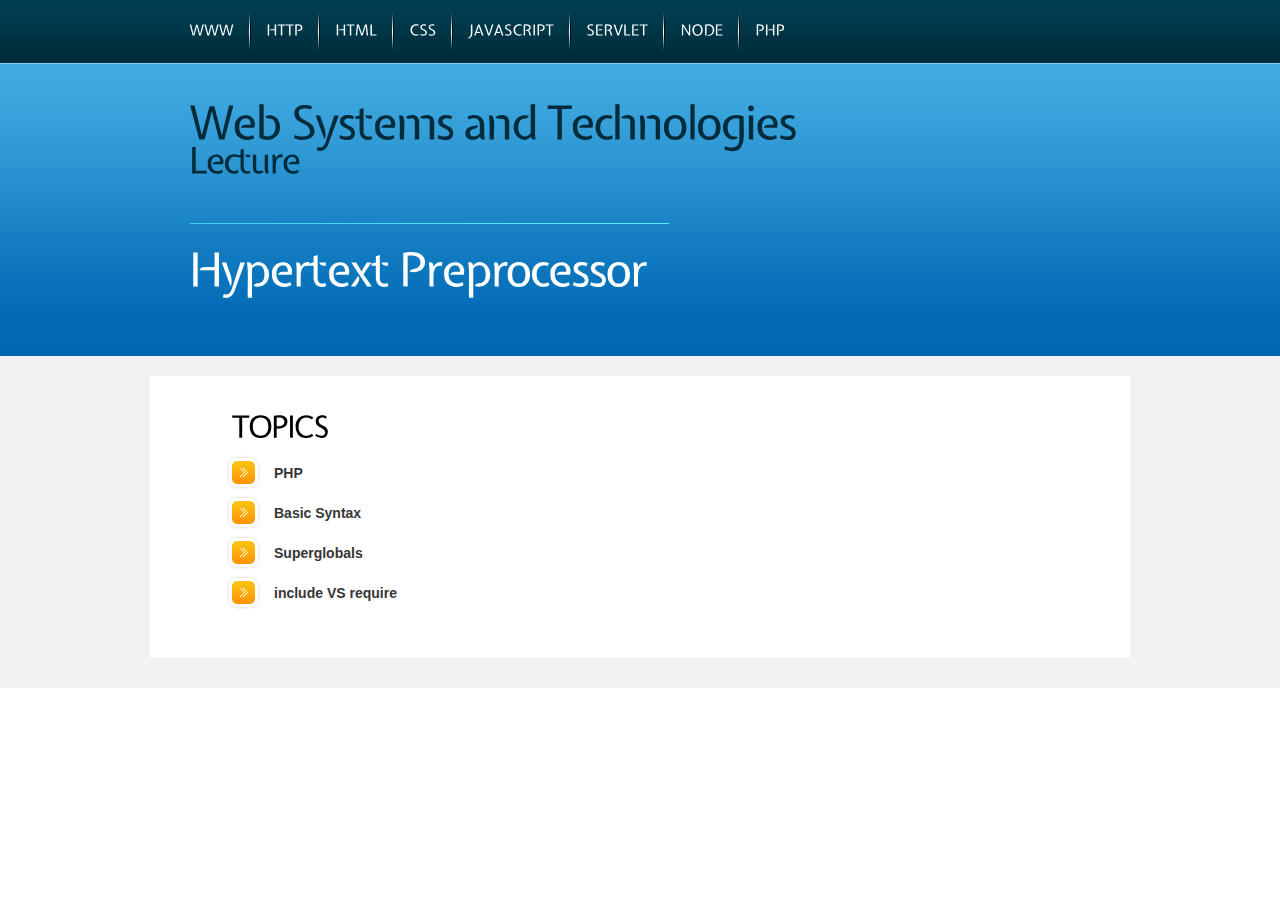
<file: webtek/php.html>
<!DOCTYPE html>
<html lang="en">
<head>
    <title>WebTek</title>
    <meta charset="utf-8">
    <link rel="stylesheet" href="css/reset.css" type="text/css" media="all">
    <link rel="stylesheet" href="css/layout.css" type="text/css" media="all">
    <link rel="stylesheet" href="css/style.css" type="text/css" media="all">
    <link rel="stylesheet" href="css/accordion.css" type="text/css" media="all">
    <script type="text/javascript" src="js/jquery-1.5.2.js" ></script>
    <script type="text/javascript" src="js/cufon-yui.js"></script>
    <script type="text/javascript" src="js/cufon-replace.js"></script>
    <script type="text/javascript" src="js/Molengo_400.font.js"></script>
    <script type="text/javascript" src="js/Expletus_Sans_400.font.js"></script>
    <script src="https://ajax.googleapis.com/ajax/libs/jquery/3.1.1/jquery.min.js"></script>
	<script type="text/javascript" href="js/accordion.js"></script>
    <!--[if lt IE 9]>
    <script type="text/javascript" src="js/html5.js"></script>
    <style type="text/css">.bg, .box2{behavior:url("js/PIE.htc");}</style>
<![endif]-->
</head>
<body id="page5">
  <div class="main">
    <!-- header -->
    <header>
      <div class="wrapper">
        <nav>
          <ul id="menu">
            <li><a href="index.html">WWW</a></li>
            <li><a href="http.html">HTTP</a></li>
            <li><a href="html.html">HTML</a></li>
            <li><a href="css.html">CSS</a></li>
            <li><a href="javascript.html">JavaScript</a></li>
            <li><a href="servlet.html">Servlet</a></li>
            <li><a href="node.html">Node</a></li>
            <li class="end"><a href="php.html">PHP </a></li>
          </ul>
        </nav>
      </div>

        <div id="slogan"> Web Systems and Technologies<span>Lecture</span> </div>
        <div id="slogan">
            <div id="title">
                Hypertext Preprocessor
            </div>
        </div>


    </header>
  </div>
    <div class="body2">
        <div class="main">
            <section id="content">
                <div class="box1">
                  <div class="wrapper">
                    <article class="col1">
                        
                      <div id="topic1">
                        <h2> What is PHP? </h2>
                        <p> General purpose scripting language mainly for web development. </p>
                            
                      </div>
                      <div id="topic2">
                        <h2>PHP Basic Syntax</h2>
						<p>All PHP codes are places in between the &lt;?php and ?&gt; tags</p>
                            
							
                            <button class="accordion"><h5>Declaring Variables</h5></button>
                            <div class="panel">$variable name = value;</div>
							
                            <button class="accordion"><h5>Outputing Data</h5></button>
                            <div class="panel">
							<ul>
                            <li>echo "Hello World";</li>
							<li>print "World, Hello";</li>
							<li>echo $variable;</li>
							<li>print $number1 + $number2;</li>
							</ul>
                            </div>
							
                            <button class="accordion"><h5>Embedding PHP in HTML</h5></button>
                            <div class="panel">
                            PHP can be embedded anywhere inside an HTML file by placing it in between &lt;?php and ?&gt; tags
                            </div>
							
							<button class="accordion"><h5>Comments</h5></button>
                            <div class="panel">
							</ul>
                            <li>// one line PHP comment</li>
							<li>/* multi-line PHP comment */</li>
							<li># one line shell style comment</li>
							</ul>
                            </div>
                         
                      </div>
                      <div id="topic3">
                            <h2>PHP Superglobals</h2>
                            
                                <button class="accordion"><h5>$GLOBALS</h5></button>
                                <div class="panel">
                                <p>This are variables that are global - accessible throughout a PHP script. Usage: </p>
                                <table>
                                <tr>
                                <th>$GLOBALS[index] = value; //setting the value of $GLOBALS</th>
                                </tr>
								<tr>
                                <th>$GLOBALS[index]; //retrieving the value of $GLOBALS</th>
                                </tr>
                                </table><br>
                                </div>
								
                            <button class="accordion"><h5>$_SERVER</h5></button>
                            <div class="panel">
                                <p>An array containing information about the server. Usage: </p>
                                <table>
                                <tr>
                                <th>$_SERVER['PHP_SELF'];</th>
                                </tr>
								<tr>
                                <th>$_SERVER['SERVER_NAME'];</th>
                                </tr>
								<tr>
                                <th>$_SERVER['HTTP_HOST'];</th>
                                </tr>
								<tr>
                                <th>$_SERVER['HTTP_REFERER'];</th>
                                </tr>
								<tr>
                                <th>$_SERVER['HTTP_USER_AGENT'];</th>
                                </tr>
								<tr>
                                <th>$_SERVER['SCRIPT_NAME'];</th>
                                </tr>
                                </table><br>
                                </div>
								
                            <button class="accordion"><h5>$_REQUEST</h5></button>
                            <div class="panel">
                                <p>This are used to collect data from an HTML form. Usage:  </p>
                                <table>
                                <tr>
                                <th>&lt;?php echo $_SERVER['PHP_SELF']; ?&gt; //placed in the action attribute of HTML</th>
                                </tr>
								<tr>
                                <th>$_REQUEST['inputname']; //retrieving the value from the HTML form</th>
                                </tr>
                                </table><br>
                                </div>
                            <button class="accordion"><h5>$_POST</h5></button>
                            <div class="panel">
                                <p>Used to retrieve requests that are sent via POST method. Usage:</p>
                                <table>
                                <tr>
                                <th>$_POST[name]; //retrieving the value</th>
                                </tr>
								<tr>
                                <th>$value = $_POST['name']; //assigning the value to a variable</th>
                                </tr>
                                </table><br>
                                </div>
								
							<button class="accordion"><h5>$_GET</h5></button>
                            <div class="panel">
                                <p>Used to retrieve requests that are sent via GET method. Usage:</p>
                                <table>
                                <tr>
                                <th>$_GET[name]; //retrieving the value</th>
                                </tr>
								<tr>
                                <th>$value = $_GET['name']; //assigning the value to a variable</th>
                                </tr>
                                </table><br>
                                </div>
								
							<button class="accordion"><h5>$_FILES</h5></button>
                            <div class="panel">
                                <p>An associative array that contains items that are uploaded via HTTP POST method: Basic usage: </p>
                                <table>
                                <tr>
                                <th>$_FILES["fileToUpload"]["name"];</th>
                                </tr>
								<tr>
                                <th>$_FILES["fileToUpload"]["size"];</th>
                                </tr>
                                </table><br>
                                </div>
								
							<button class="accordion"><h5>$_ENV</h5></button>
                            <div class="panel">
                                <p>Used to retrieve requests that are sent via environment method. Usage: </p>
                                <table>
                                <tr>
                                <th>$_ENV['name']; //retrieving the value</th>
                                </tr>
                                </table><br>
                                </div>
							<button class="accordion"><h5>$_COOKIE</h5></button>
                            <div class="panel">
                                <p>Contains an associative array containing requests that are sent via HTTP cookies. Usage: </p>
                                <table>
                                <tr>
                                <th>$_COOKIE['name']; //retrieving the value</th>
                                </tr>
                                </table><br>
                                </div>
                            <button class="accordion"><h5>$_SESSION</h5></button>
                            <div class="panel">
                                <p>Associative array of variables that are accessible in between PHP scripts. Usage: </p>
                                <table>
                                <tr>
                                <th>session_start(); //starting or resuming a session</th>
                                </tr>
								<tr>
                                <th>$_SESSION['name'] = value; //assigning a value to a session</th>
                                </tr>
								<tr>
                                <th>session_destroy(); //destroy all existing sessions</th>
                                </tr>
                                </table><br>
                            </div>
                            <p> Source : W3Schools, php.net </p>
                            
                      </div>
                      
					   <div id="topic4">
                        <h2>PHP include vs require</h2>
						<p>PHP include or require includes an existing php script inside the current working file</p>
						
                            
							
                            <button class="accordion"><h5>include</h5></button>
                            <div class="panel">Script continues after producing a warning (E_WARNING)</div>
							
                            <button class="accordion"><h5>require</h5></button>
                            <div class="panel">Stops the script after producing a fatal error (E_COMPILE_ERROR)</div>
							
                  
                         
                      </div>
                            
                      
                      
                    </article>
                    <article class="col2 pad_left2">
                      <div class="pad_left1">
                        <h2>Topics</h2>
                      </div>
                      <ul class="list1">
                         <li><a href="#" class="content1">PHP</a></li>
                          <li><a href="#" class="content2">Basic Syntax</a></li>
                          <li><a href="#" class="content3">Superglobals</a></li>
						<li><a href="#" class="content4">include VS require</a></li>
                          
                      </ul>
                    </article>
                  </div>
                </div>
            </section>
    </div>
    </div>
  <script src="js/test.js"></script>
  <script src="js/accordion.js"></script>
</body>
</html>
</file>
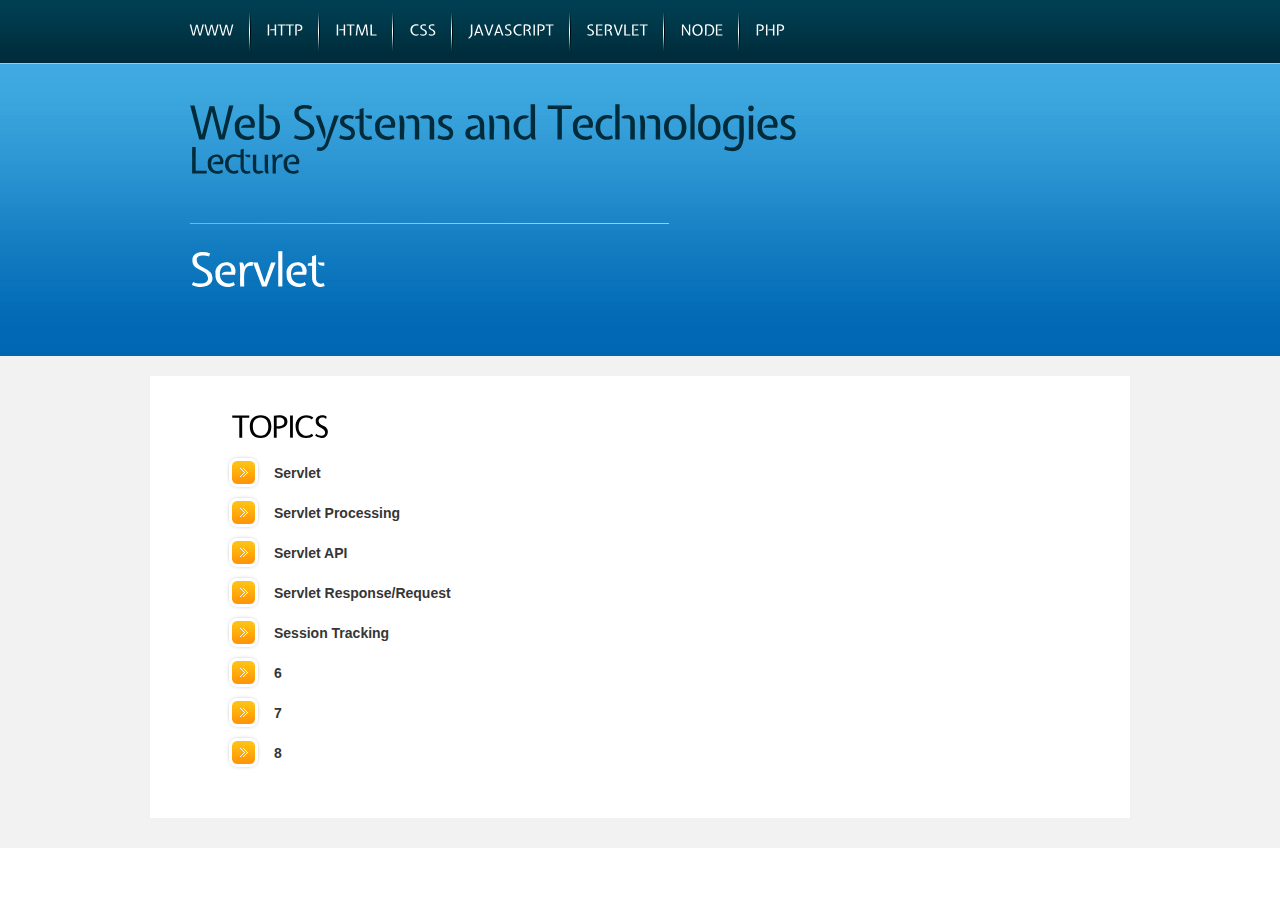
<file: webtek/servlet.html>
<!DOCTYPE html>
<html lang="en">
<head>
    <title>WebTek</title>
    <meta charset="utf-8">
    <link rel="stylesheet" href="css/reset.css" type="text/css" media="all">
    <link rel="stylesheet" href="css/layout.css" type="text/css" media="all">
    <link rel="stylesheet" href="css/style.css" type="text/css" media="all">
    <link rel="stylesheet" href="css/accordion.css" type="text/css" media="all">
    <script type="text/javascript" src="js/jquery-1.5.2.js" ></script>
    <script type="text/javascript" src="js/cufon-yui.js"></script>
    <script type="text/javascript" src="js/cufon-replace.js"></script>
    <script type="text/javascript" src="js/Molengo_400.font.js"></script>
    <script type="text/javascript" src="js/Expletus_Sans_400.font.js"></script>
    <script src="https://ajax.googleapis.com/ajax/libs/jquery/3.1.1/jquery.min.js"></script>
    <script type="text/javascript" href="js/accordion.js"></script>
    <!--[if lt IE 9]>
    <script type="text/javascript" src="js/html5.js"></script>
    <style type="text/css">.bg, .box2{behavior:url("js/PIE.htc");}</style>
<![endif]-->
</head>
<body id="page5">
  <div class="main">
    <!-- header -->
    <header>
      <div class="wrapper">
        <nav>
          <ul id="menu">
             <li><a href="index.html">WWW</a></li>
            <li><a href="http.html">HTTP</a></li>
            <li><a href="html.html">HTML</a></li>
            <li><a href="css.html">CSS</a></li>
            <li><a href="javascript.html">JavaScript</a></li>
            <li><a href="servlet.html">Servlet</a></li>
            <li><a href="node.html">Node</a></li>
            <li class="end"><a href="php.html">PHP </a></li>
          </ul>
        </nav>
      </div>

        <div id="slogan"> Web Systems and Technologies<span>Lecture</span> </div>
        <div id="slogan">
            <div id="title">
                Servlet
            </div>
        </div>


    </header>
  </div>
    <div class="body2">
        <div class="main">
            <section id="content">
                <div class="box1">
                  <div class="wrapper">
                    <article class="col1">
                        <div id="topic1">
                        <h2> Servlet </h2>

                        <p>Servlets provide a component-based, platform-independent method for building Web-based applications, without the performance limitations of CGI programs. Servlets have access to the entire family of Java APIs, including the JDBC API to access enterprise databases.</p>
                          
                        </div>
                      
                        <div id="topic2">
                            <h2> Servlet Processing </h2>
                            <ul>
                                <p>Client sends a request to a web server URL that is mapped to a servlet. Web server passes on the request to the servlet container. </p>
                                <p>Servlet container checks if servlet is already loaded.</p>
                                <p>If it is not yet loaded, servlet container loads the servlet class and instantiates the servlet, and calls its init() method.</p>
                                <p>Servlet container invokes the servlet's service() method, passing request and response objects as arguments.</p>
                                <p>Servlet processes the request using the response object to create the response, which is returned by the servlet container to the web server, which in turn sends the response to the client.</p>
                                <p>Subsequent request to the servlet will not require servlet re-instantiation, unless the servlet has been unloaded; before a servlet is unloaded, the servlet container invokes its destroy method.</p>
                            </ul>
                       
                        </div>


                        <div id="topic3">
                        <h2> Servlet API</h2>

                            <button class="accordion"><h3>javax.servlet</h3></button>
                                <div class="panel">
                                    <p>The javax.servlet package contains many interfaces and classes that are used by the servlet or web container. These are not specific to any protocol.</p>

                                    <button class="accordion"><h4>Interfaces in javax.servlet package</h4></button>
                                        <div class="panel">
                                            <ul>
                                                <li>Servlet</li>
                                                <li>ServletRequest</li>
                                                <li>ServletResponse</li>
                                                <li>RequestDispatcher</li>
                                                <li>ServletConfig</li>
                                                <li>ServlerContext</li>
                                                <li>SingleThreadModel</li>
                                                <li>Filter</li>
                                                <li>FilterConfig</li>
                                                <li>FilterChain</li>
                                                <li>ServletRequestListener</li>
                                                <li>ServletRequestAttributeListener</li>
                                                <li>ServletContextListener</li>
                                                <li>ServletContextAttributeListener</li>
                                            </ul>
                                        </div>

                                        <button class="accordion"><h4>Classes in javax.servlet package</h4></button>
                                        <div class="panel">
                                            <ul>
                                                <li>GenericServlet</li>
                                                <li>ServletInputStream</li>
                                                <li>ServletOutputStream</li>
                                                <li>ServletRequestWrapper</li>
                                                <li>ServletResponseWrapper</li>
                                                <li>ServletRequestEvent</li>
                                                <li>ServletContextEvent</li>
                                                <li>ServletRequestAttributeEvent</li>
                                                <li>ServletContextAttributeEvent</li>
                                                <li>ServletException</li>
                                                <li>UnavailableException</li>
                                            </ul>
                                        </div>

                                </div>

                            <button class="accordion"><h3>javax.servlet.http</h3></button>
                                <div class="panel">
                                    <p>The javax.servlet.http package contains interfaces and classes that are responsible for http requests only.</p>

                                    <button class="accordion"><h4>Interfaces in javax.servlet.http package</h4></button>
                                        <div class="panel">
                                            <ul>
                                                <li>HttpServletRequest</li>
                                                <li>HttpServletResponse</li>
                                                <li>HttpSession</li>
                                                <li>HttpSessionListener</li>
                                                <li>HttpSessionAttributeListener</li>
                                                <li>HttpSessionBindingListener</li>
                                                <li>HttpSessionActivationListener</li>
                                                <li>HttpSessionContext (deprecated now)</li>
                                            </ul>
                                        </div>

                                    <button class="accordion"><h4>Classes in javax.servlet.http package</h4></button>
                                        <div class="panel">
                                            <ul>
                                                <li>HttpServlet</li>
                                                <li>Cookie</li>
                                                <li>HttpServletRequestWrapper</li>
                                                <li>HttpServletResponseWrapper</li>
                                                <li>HttpSessionEvent</li>
                                                <li>HttpSessionBindingEvent</li>
                                                <li>HttpUtils (deprecated now)</li>
                                            </ul>
                                        </div>    

                                </div>    
                                                 
   
                        </div>

                        <div id="topic4">
                        <h2> Servlet Request/Response Processing </h2>
                          
                          <button class="accordion"><h6>Servlet Request Processing</h6></button>
                                     <div class="panel"> 
                                    <ul>
                                        <li>Retrieving user-supplied request parameters</li>
                                        <li>Retrieving request header values</li>
                                    </ul>
                            </div>
                                <button class="accordion"><h6>Servlet Response Processing</h6></button>
                                     <div class="panel"> 
                                    <ul>
                                        <li>Setting response status code</li>
                                        <li>Setting response headers</li>
                                        <li>Obtaining output object for sending the response</li>
                                    </ul>
                            </div>                     
                                
                        </div>

                        <div id="topic5">
                        <h2> Servlet Session Tracking </h2>
                            <button class="accordion"><h6>Session Tracking</h6></button>
                                     <div class="panel"> <ul>
                    
                    <li>Session Tracking(HttpSession)</li>
                        <ul>
                            <li>Obtaining session object from the current reques</li>
                                <ul>
                                    <pre><code class="java">
                    HttpSession session;
                    session = request.getSession(createNew);

                                    </code></pre>
                                </ul>
                        </ul>
                        </div>

                        <div id="topic6">
                        <h2> Web Conten </h2>
                                     <div class="panel"> <ul>
                                             <li>a web application is associated with a context, which is an object that provides methods that servlets use to communicate with the servlet container</li>
                                             <li>obtaining the servlet context (HttpServlet)</li>
                                                    <ul>
                                                        <li>ServletContext context;
                                                            context = this.getServletContext();</li>
                                                    </ul>
                                         </ul></div>
                                                  
                        </div>

                        <div id="topic7">
                        <h2> 7 </h2>
                        <button class="accordion"><h6>Allow</h6></button>
                                     <div class="panel"> lists the set of methods supported by the resource identified by the Request-URI. </div>
                        
                        </div>

                        <div id="topic8">
                            <h2> 8 </h2>
 
                                <button class="accordion"><h5> Informational (1xx) </h5></button>
                                <div class="panel">
                                 <ul>
                                 	<li> 100 Continue </li>
                                 	<li> 101 Switching Protocols </li>
                                 </ul>
                                 </div>

                        </div>
                    </article>
                    <article class="col2 pad_left2">
                      <div class="pad_left1">
                        <h2>Topics</h2>
                      </div>
                      <ul class="list1">
                        <li><a href="#" class="content1">Servlet</a></li>
                        <li><a href="#" class="content2">Servlet Processing</a></li>
                        <li><a href="#" class="content3">Servlet API</a></li>
                        <li><a href="#" class="content4">Servlet Response/Request</a></li>
                        <li><a href="#" class="content5">Session Tracking</a></li>
                          <li><a href="#" class="content6">6</a></li>
                          <li><a href="#" class="content7">7</a></li>
                          <li><a href="#" class="content8">8</a></li>
                      </ul>
                    </article>
                  </div>
                </div>
            </section>
    </div>
    </div>
  <script src="js/test.js"></script>
  <script src="js/accordion.js"></script>
<!--</div>-->
</body>
</html>
</file>
<file: webtek/css/layout.css>
.col1, .col2, .col3, .cols {
	float:left
}
.cols {
	width:290px
}
.col1 {
	width:600px
}
.col2 {
	width:270px
}
.col_1 {
	width:232px;
	float:left;
	line-height:30px;
	font-size:14px
}
.col_2 {
	width:107px;
	float:left
}
.col_3 {
	width:179px;
	float:left
}
.col_4 {
	width:263px;
	float:left
}
.col_address {
	width:75px;
	float:left
}
/* index.html */
#page1 {
	background:url(../images/bg_top1.jpg) top repeat-x #fff
}
#page1 header {
	height:641px
}
#page1 .body1 {
	background:url(../images/bg_top_img1.jpg) top center no-repeat
}
#page1 #slogan {
	background:url(../images/line_top1.gif) 0 0 no-repeat
}
/* index-1.html */
#page2 .cols {
	width:243px
}
/* index-2.html */
/* index-3.html */
/* index-4.html */
#page5 .cols {
	width:243px
}
/* index-5.html */
/* index-6.html */
</file>
<file: webtek/css/style.css>
/* Getting the new tags to behave */
article, aside, audio, canvas, command, datalist, details, embed, figcaption, figure, footer, header, hgroup, keygen, meter, nav, output, progress, section, source, video {
	display:block
}
mark, rp, rt, ruby, summary, time {
	display:inline
}
/* Left & Right alignment */
.left {
	float:left
}
.right {
	float:right
}
.wrapper {
	width:100%;
	overflow:hidden
}
/* Global properties */
body {
	background:url(../images/bg_top2.jpg) top repeat-x #fff;
	border:0;
	font:14px Tahoma, Geneva, sans-serif;
	color:#4c4c4c;
	line-height:20px;
	padding-bottom:20px;
	min-width:980px
}
.ic, .ic a {
	border:0;
	float:right;
	background:#fff;
	color:#f00;
	width:50%;
	line-height:10px;
	font-size:10px;
	margin:-220% 0 0 0;
	overflow:hidden;
	padding:0
}
.css3 {
	border-radius:8px;
	-moz-border-radius:8px;
	-webkit-border-radius:8px;
	box-shadow:0 0 4px rgba(0, 0, 0, .4);
	-moz-box-shadow:0 0 4px rgba(0, 0, 0, .4);
	-webkit-box-shadow:0 0 4px rgba(0, 0, 0, .4);
	position:relative
}
/* Global Structure */
.main {
	margin:0 auto;
	width:980px
}
.body1 {
	background:url(../images/bg_top_img2.jpg) top center no-repeat
}
.body2 {
	background:#f2f2f2
}
/* main layout */
a {
	color:#000;
	text-decoration:underline;
	outline:none
}

#topic1, #topic2, #topic3, #topic4, #topic5, #topic6, #topic7, #topic8{display: none;}

a:hover {
	text-decoration:none
}
h1 {
	padding:47px 0 0 39px
}
h2 {
	font-size:32px;
	color:#000;
	text-transform:uppercase;
	line-height:1.2em;
	padding:31px 0 20px 0;
	letter-spacing:-1px
}
h2 span {
	display:block;
	margin-top:-12px
}
h3 {
	font-size:27px;
	color:#000;
	line-height:1.2em;
	padding:14px 0 13px 0;
	letter-spacing:-2px
}
p {
	padding-bottom:20px
}
/* header */
header {
	height:376px;
	width:100%;
	overflow:hidden
}
#logo {
	display:block;
	background:url(../images/logo.png) no-repeat;
	width:273px;
	height:84px;
	text-indent:-9999px
}
#menu {
	float:left;
	padding:11px 0 0 39px
}
#menu li {
	float:left;
	padding-right:17px;
	background:url(../images/menu_line.jpg) right 0 no-repeat;
	margin-right:15px
}
#menu .end {
	background:none
}
#menu li a {
	display:block;
	font-size:15px;
	color:#fff;
	line-height:36px;
	text-transform:uppercase;
	text-decoration:none;
	height:40px
}
#menu li a:hover, #menu #menu_active a {
	color:#44fbfe
}
#icon {
	float:right;
	padding:16px 40px 0 0
}
#icon li {
	float:left;
	padding-left:15px
}
#icons {
	float:right;
	padding:20px 39px 0 0
}
#icons li {
	float:left;
	padding-left:11px
}
#slogan {
	/*background:url(../images/top_line2.gif) 0 0 no-repeat;*/
	font-size:46px;
	color:#002b3a;
	/*#002b3a*/
	line-height:1.2em;
	margin:25px 0 0 39px;
	padding-top:18px;
	letter-spacing:-2px
}
#slogan span {
	display:block;
	font-size:36px;
	line-height:1.2em;
	margin-top:-12px
}
#title{
	background:url(../images/top_line2.gif) 0 0 no-repeat;
	font-size:46px;
	color:white;
	line-height:1.2em;
	padding-top:18px;
	letter-spacing:-2px

}
.banners {
	padding:26px 0 0 35px
}
.banners li {
	padding-bottom:2px
}
/* content */
#content {
	width:100%;
	overflow:hidden;
	padding-bottom:30px
}
.pad1 {
	padding:0 34px
}
.pad_left1 {
	padding-left:5px
}
.pad_left2 {
	padding-left:42px
}
.pad_top1 {
	padding-top:33px
}
.pad_top2 {
	padding-top:7px
}
.pad_bot1 {
	padding-bottom:10px
}
.pad_bot2 {
	padding-bottom:18px
}
.marg_right1 {
	margin-right:21px
}
.marg_top1 {
	margin-top:-10px
}
.marg_left1 {
	margin-left:-5px
}
.font1 {
	text-align:center;
	display:block;
	font-size:23px;
	line-height:1.2em;
	padding:7px 0 36px 0;
	color:#000;
	letter-spacing:-1px
}
.font2 {
	font-size:22px;
	line-height:1.2em;
	color:#0055a2;
	padding:0 0 20px 0;
	letter-spacing:-1px;
	margin-top:-3px
}
.font2 span {
	display:block;
	margin-top:-6px
}
.font2 a {
	color:#0055a2;
	text-decoration:none
}
.font2 a:hover {
	color:#000
}
.box1 {
	padding:0 34px;
	background:#fff;
	padding-bottom:45px
}
.box2 {
	background:#f2f2f2;
	padding:17px 30px 20px;
	border-radius:6px;
	-moz-border-radius:6px;
	-webkit-border-radius:6px;
	position:relative;
	margin-right:5px;
	margin-bottom:25px
}
.button {
	display:inline-block;
	color:#fff;
	background:url(../images/button1_bg.gif) 0 0 repeat-x;
	line-height:40px;
	text-decoration:none;
	cursor:pointer
}
.button span {
	display:block;
	background:url(../images/button1_left.gif) 0 0 no-repeat
}
.button span span {
	background:url(../images/button1_right.gif) top right no-repeat;
	padding:0 25px;
	height:42px
}
.button:hover {
	background-position:bottom
}
.button:hover span {
	background-position:bottom left
}
.button:hover span span {
	background-position:bottom right
}
.list1 {
	margin-top:-12px
}
.list1 li {
	line-height:40px
}
.list1 li a {
	display:inline-block;
	background:url(../images/marker_1.gif) 0 2px no-repeat;
	padding-left:48px;
	color:#363636;
	font-weight:bold;
	text-decoration:none
}
.list1 li a:hover {
	background-position:0 -38px;
	color:#0055a2
}
.list2 {
	margin-top:-1px
}
.list2 li {
	font:14px Tahoma, Geneva, sans-serif;
	line-height:30px
}
.list2 li a {
	color:#4c4c4c;
	text-decoration:none;
	padding-left:10px;
	background:url(../images/marker_3.gif) 0 6px no-repeat
}
.list2 li a:hover {
	color:#0055a2;
	background-position:0 -17px
}
.list3 {
}
.list3 li {
	line-height:30px
}
.list3 li a {
	color:#0055a2;
	background:url(../images/marker_3.gif) 0 -17px no-repeat;
	padding-left:10px
}
.list3 li a:hover {
	color:#000;
	background-position:0 6px
}
.date {
	float:left;
	width:72px;
	height:50px;
	background:url(../images/date.gif) 0 0 no-repeat;
	margin-right:14px;
	font-size:34px;
	line-height:1.2em;
	padding-top:22px;
	text-align:center
}
.link1 {
	text-decoration:none
}
.link1:hover {
	color:#0055a2
}
.quot {
	padding-left:42px;
	background:url(../images/quot.gif) 0 4px no-repeat;
	overflow:hidden
}
.quot span {
	display:block
}
.color1 {
	color:#0056a3
}
.color2 {
	color:#8f8f8f
}
/* footer */
footer {
	font:12px Arial, Helvetica, sans-serif;
	width:100%;
	overflow:hidden;
	padding-bottom:52px;
	line-height:20px
}
footer a {
	color:#0055a2
}
footer a:hover {
}
.call {
	float:left;
	width:602px;
	padding:5px 0 0 0
}
.call1 {
	font-size:32px;
	color:#000;
	line-height:1.2em;
	display:inline-block;
	letter-spacing:-1px
}
.call2 {
	font-size:31px;
	color:#0055a2;
	line-height:1.2em;
	display:inline-block;
	letter-spacing:-1px
}
#newsletter {
	min-height:147px
}
#newsletter .bg {
	background:#fff;
	border:1px solid #e4e4e4;
	float:left;
	border-radius:6px;
	-moz-border-radius:6px;
	-webkit-border-radius:6px;
	position:relative
}
#newsletter .wrapper {
	min-height:34px
}
#newsletter input {
	font:14px Tahoma, Geneva, sans-serif;
	background:none;
	color:#4c4c4c;
	width:246px;
	padding:5px;
	line-height:18px;
	height:18px
}
#newsletter .button {
	float:right;
	background-image:url(../images/button2_bg.gif);
	font:14px Tahoma, Geneva, sans-serif;
	line-height:40px
}
#newsletter .button span {
	background-image:url(../images/button2_left.gif)
}
#newsletter .button span span {
	background-image:url(../images/button2_right.gif)
}
#newsletter .button strong {
	padding-right:14px;
	background:url(../images/marker_2.gif) right 17px no-repeat;
	font-weight:normal;
	display:block
}
/* forms */
#ContactForm {
	margin-top:-7px
}
#ContactForm strong {
	width:72px;
	float:left;
	line-height:30px
}
#ContactForm .bg {
	float:left;
	background:#fff;
	border:1px solid #e5e5e5;
	border-radius:6px;
	-moz-border-radius:6px;
	-webkit-border-radius:6px;
	position:relative
}
#ContactForm .wrapper {
	min-height:40px
}
#ContactForm .textarea_box {
	min-height:370px
}
#ContactForm {
}
#ContactForm .button span span {
	padding:0;
	width:116px;
	text-align:center
}
#ContactForm .button {
	margin-left:8px;
	float:right;
	margin-top:15px
}
#ContactForm .input {
	width:505px;
	height:18px;
	background:none;
	padding:5px;
	color:#4c4c4c;
	font:14px Tahoma, Geneva, sans-serif
}
#ContactForm textarea {
	overflow:auto;
	width:505px;
	height:349px;
	background:none;
	padding:5px;
	color:#4c4c4c;
	font:14px Tahoma, Geneva, sans-serif;
	margin:0
}
table {
    font-family: arial, sans-serif;
    border-collapse: collapse;
    width: 100%;
}

td, th {
    border: 1px solid #dddddd;
    text-align: left;
    padding: 8px;
}

tr:nth-child(even) {
    background-color: #dddddd;
}

dt {
	font-weight: bold;
}
</file>
<file: webtek/css/accordion.css>
button.accordion {
    background-color: #eee;
    color: #444;
    cursor: pointer;
    padding: 9px;
    width: 100%;
    border: none;
    text-align: left;
    outline: none;
    font-size: 14px;
    transition: 0.4s;
}

button.accordion.active, button.accordion:hover {
    background-color: #ddd; 
}

div.panel {
    padding: 0 18px;
    display: none;
    background-color: white;
}
</file>
